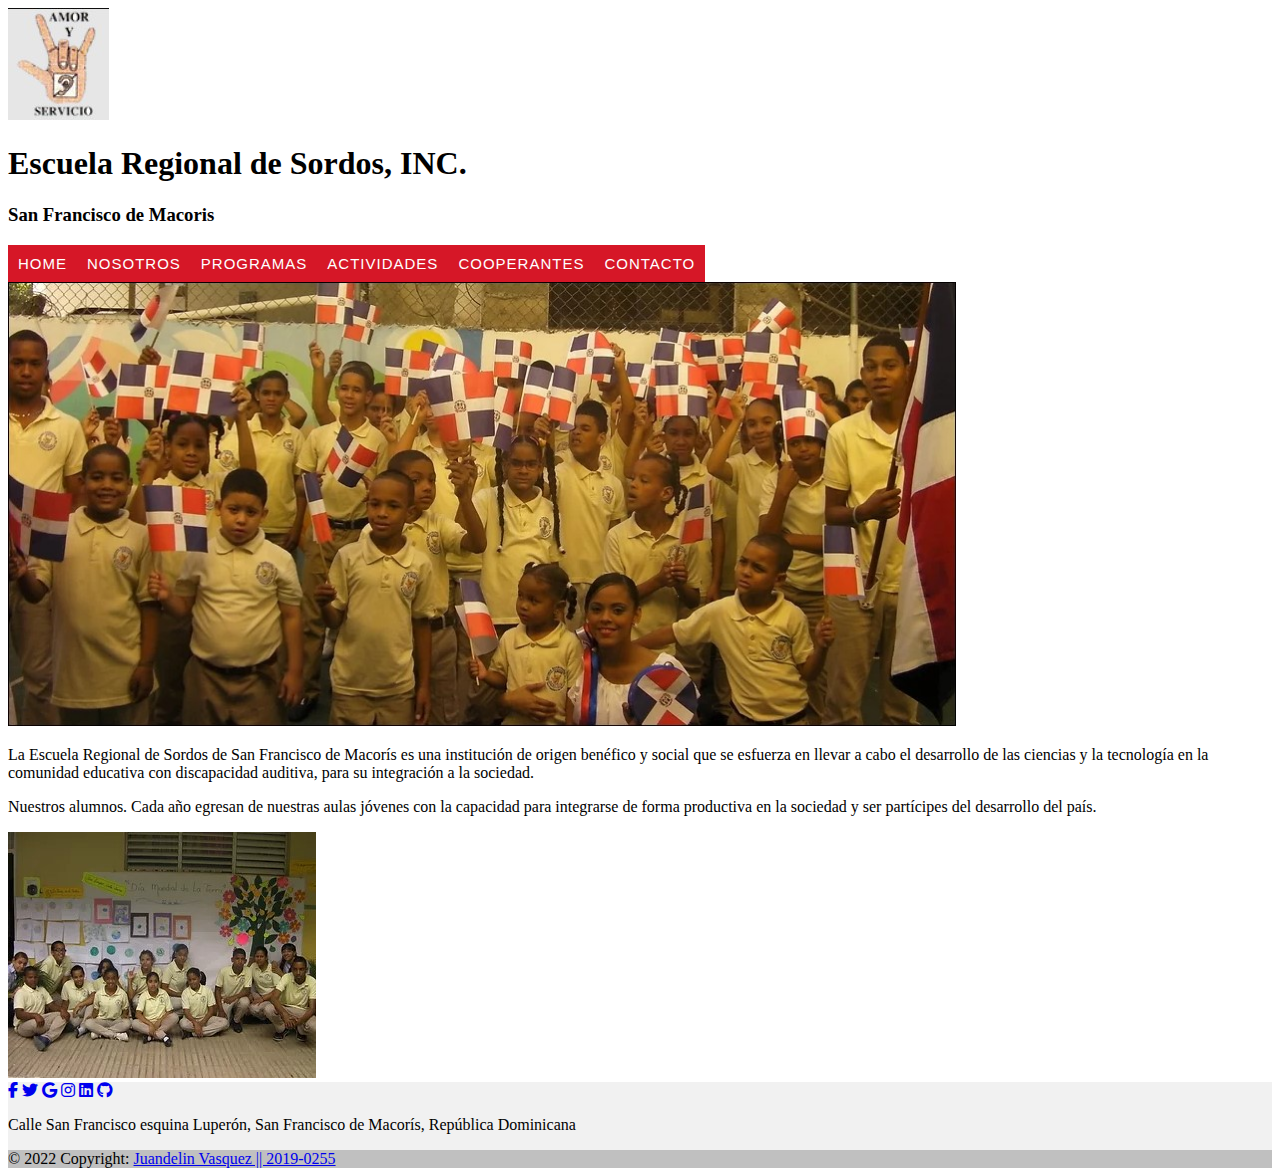
<file: index.html>
<!DOCTYPE html>
<html lang="en">
<head>
    <meta charset="UTF-8">
    <meta http-equiv="X-UA-Compatible" content="IE=edge">
    <meta name="viewport" content="width=device-width, initial-scale=1.0">
    <title>Final Digital 4</title>
    <link href="https://cdn.jsdelivr.net/npm/bootstrap@5.1.3/dist/css/bootstrap.min.css" rel="stylesheet" integrity="sha384-1BmE4kWBq78iYhFldvKuhfTAU6auU8tT94WrHftjDbrCEXSU1oBoqyl2QvZ6jIW3" crossorigin="anonymous">
    <link rel="stylesheet" href="https://cdnjs.cloudflare.com/ajax/libs/font-awesome/6.1.1/css/all.min.css">
    <link rel="stylesheet" href="style/css.css">
</head>
<body>
    
        <div class="d-flex flex-row justify-content-center">
            <img src="img/logo.jpg" alt="logo">
            <div>
                <h1>Escuela Regional de Sordos, INC.</h1>
                <h3>San Francisco de Macoris</h3>
            </div>
        </div>
        <div class="d-flex flex-row justify-content-center">
            <nav id="menu">
                <ul>
                    <li><a href="index.html">Home</a></li>
                    <li><a href="nosotros.html">Nosotros</a>
                        <ul>
                            <li><a href="nosotros/patronato.html">El patronato</a></li>
                            <li><a href="nosotros/personal.html">Nuestro Personal</a></li>
                            <li><a href="nosotros/historia.html">Nuestra Historia</a></li>
                        </ul>
                    </li>
                    <li><a href="programas.html">Programas</a></li>
                    <li><a href="actividades.html">Actividades</a>
                        <ul>
                            <li><a href="actividades/SSocial.html">Servicio Social</a></li>
                            <li><a href="actividades/cultural.html">Cultural</a></li>
                            <li><a href="actividades/manualidades.html">Manualidades</a></li>
                            <li><a href="actividades/actualidad.html">Actualidad</a></li>
                        </ul>
                    </li>
                    <li><a href="cooperantes.html">Cooperantes</a>
                        <ul>
                            <li><a href="cooperantes/niñodelmundo.html">Niños del Mundo</a></li>
                            <li><a href="cooperantes/fundacionBuba.html">Fundacion Buba</a></li>
                        </ul>
                    </li>
                    <li><a href="contacto.html">Contacto</a></li>
                </ul>
            </nav>
        </div>

        <div class="d-flex justify-content-center mt-2">
            <img style="width: 948px; height: 444px;" src="./img/Home/Estudiantes1.jpg" alt="Estudiante con banderas">
        </div>
        <div class="container col-md-6 d-flex justify-content-xl-center mb-2 mt-2 text-justify">
            <div>
                <p>
                    La Escuela Regional de Sordos de San Francisco  de Macorís es una institución de origen benéfico  y social  que se esfuerza en llevar a cabo el  desarrollo de las ciencias y la tecnología en la  comunidad educativa con discapacidad auditiva, para su integración a la sociedad.
                </p>

                <p>
                    Nuestros alumnos. Cada año egresan de nuestras aulas jóvenes con la capacidad para integrarse de forma productiva en la sociedad y ser partícipes del desarrollo del país.
                </p>
            </div>
            <img src="./img/Home/Estudiantes 2.jpg" alt="">
        </div>
        
</body>
<footer class="text-center text-white" style="background-color: #f1f1f1;">
    <div class="container pt-4">
      <section class="mb-4">
        <a
        class="btn btn-link btn-floating btn-lg text-dark m-1"
        href="#!"
        role="button"
        data-mdb-ripple-color="dark"
        ><i class="fab fa-facebook-f"></i
      ></a>

      <!-- Twitter -->
      <a
        class="btn btn-link btn-floating btn-lg text-dark m-1"
        href="#!"
        role="button"
        data-mdb-ripple-color="dark"
        ><i class="fab fa-twitter"></i
      ></a>

      <!-- Google -->
      <a
        class="btn btn-link btn-floating btn-lg text-dark m-1"
        href="#!"
        role="button"
        data-mdb-ripple-color="dark"
        ><i class="fab fa-google"></i
      ></a>

      <!-- Instagram -->
      <a
        class="btn btn-link btn-floating btn-lg text-dark m-1"
        href="#!"
        role="button"
        data-mdb-ripple-color="dark"
        ><i class="fab fa-instagram"></i
      ></a>

      <!-- Linkedin -->
      <a
        class="btn btn-link btn-floating btn-lg text-dark m-1"
        href="#!"
        role="button"
        data-mdb-ripple-color="dark"
        ><i class="fab fa-linkedin"></i
      ></a>
      <!-- Github -->
      <a
        class="btn btn-link btn-floating btn-lg text-dark m-1"
        href="#!"
        role="button"
        data-mdb-ripple-color="dark"
        ><i class="fab fa-github"></i
      ></a>
        <p>
            Calle San Francisco esquina Luperón, San Francisco de Macorís, República Dominicana
        </p>
      </section>
    </div>
    <div class="text-center text-dark p-3" style="background-color: rgba(0, 0, 0, 0.2);">
      © 2022 Copyright:
      <a class="text-dark" href="https://virtual.itsc.edu.do/user/profile.php?id=5825" target="_blank">Juandelin Vasquez || 2019-0255</a>
    </div>
  </footer>
</html>
</file>
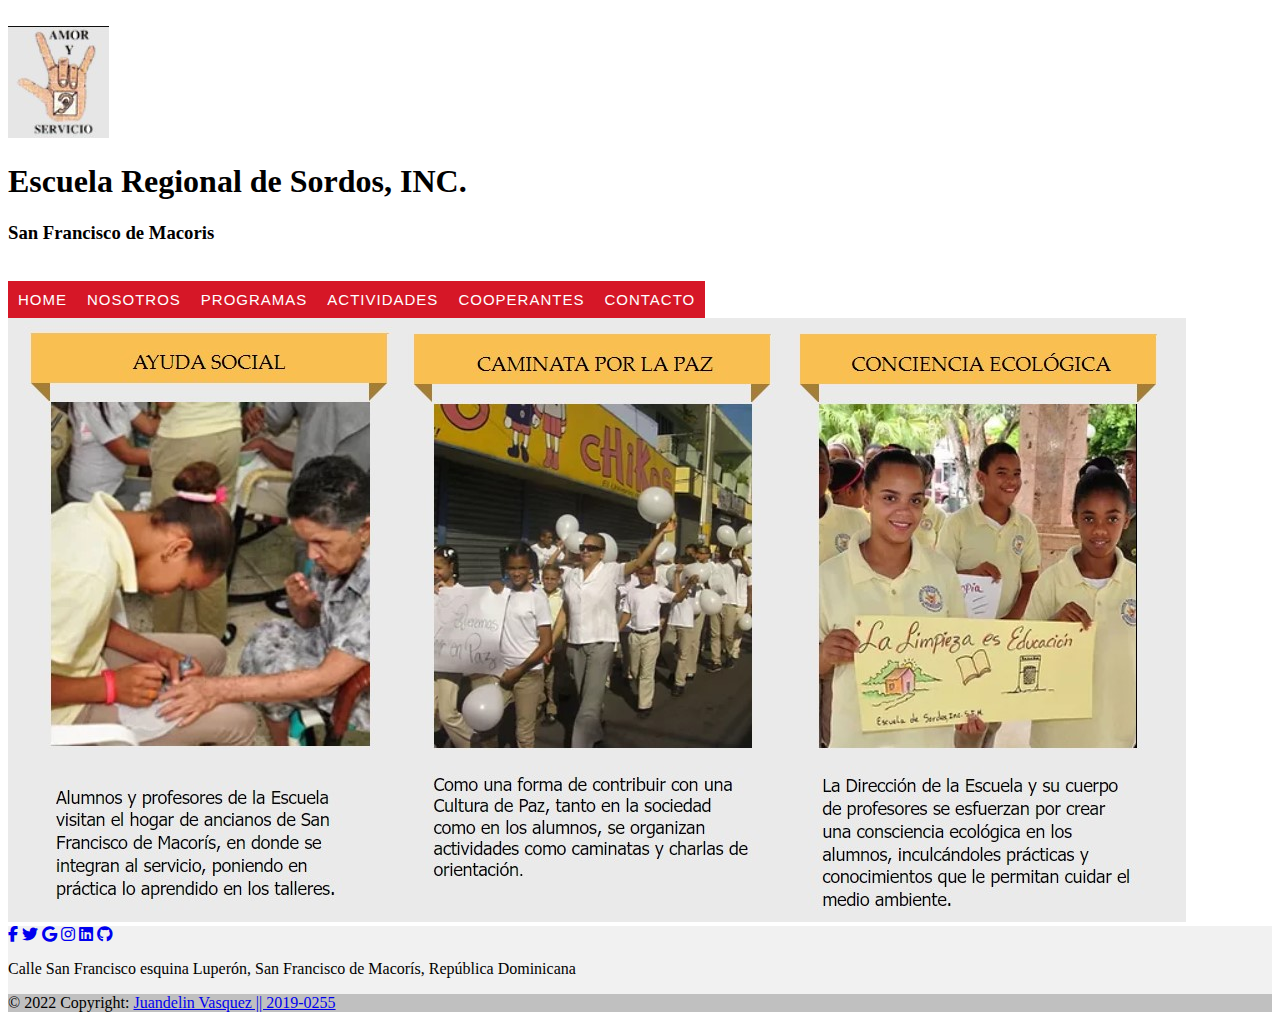
<file: actividades.html>
<!DOCTYPE html>
<html lang="en">
<head>
    <meta charset="UTF-8">
    <meta http-equiv="X-UA-Compatible" content="IE=edge">
    <meta name="viewport" content="width=device-width, initial-scale=1.0">
    <title>Final Digital 4</title>
    <link href="https://cdn.jsdelivr.net/npm/bootstrap@5.1.3/dist/css/bootstrap.min.css" rel="stylesheet" integrity="sha384-1BmE4kWBq78iYhFldvKuhfTAU6auU8tT94WrHftjDbrCEXSU1oBoqyl2QvZ6jIW3" crossorigin="anonymous">
    <link rel="stylesheet" href="https://cdnjs.cloudflare.com/ajax/libs/font-awesome/6.1.1/css/all.min.css">
    <link rel="stylesheet" href="style/css.css">
</head>
<body>
    <br>
        <div class="d-flex flex-row justify-content-center">
            <img src="img/logo.jpg" alt="logo">
            <div>
                <h1>Escuela Regional de Sordos, INC.</h1>
                <h3>San Francisco de Macoris</h3>
            </div>
        </div><br>
        <div class="d-flex flex-row justify-content-center">
            <nav id="menu">
                <ul>
                    <li><a href="index.html">Home</a></li>
                    <li><a href="nosotros.html">Nosotros</a>
                        <ul>
                            <li><a href="nosotros/patronato.html">El patronato</a></li>
                            <li><a href="nosotros/personal.html">Nuestro Personal</a></li>
                            <li><a href="nosotros/historia.html">Nuestra Historia</a></li>
                        </ul>
                    </li>
                    <li><a href="programas.html">Programas</a></li>
                    <li><a href="actividades.html">Actividades</a>
                        <ul>
                            <li><a href="actividades/SSocial.html">Servicio Social</a></li>
                            <li><a href="actividades/cultural.html">Cultural</a></li>
                            <li><a href="actividades/manualidades.html">Manualidades</a></li>
                            <li><a href="actividades/actualidad.html">Actualidad</a></li>
                        </ul>
                    </li>
                    <li><a href="cooperantes.html">Cooperantes</a>
                        <ul>
                            <li><a href="cooperantes/niñodelmundo.html">Niños del Mundo</a></li>
                            <li><a href="cooperantes/fundacionBuba.html">Fundacion Buba</a></li>
                        </ul>
                    </li>
                    <li><a href="contacto.html">Contacto</a></li>
                </ul>
            </nav>
        </div>

        <div class="d-flex flex-row justify-content-center mt-4 mb-4">
            <img src="./img/actividades/imagesPRINCIPAL.jpg" alt="">
        </div>
        
</body>
<footer class="text-center text-white" style="background-color: #f1f1f1;">
    <div class="container pt-4">
      <section class="mb-4">
        <a
        class="btn btn-link btn-floating btn-lg text-dark m-1"
        href="#!"
        role="button"
        data-mdb-ripple-color="dark"
        ><i class="fab fa-facebook-f"></i
      ></a>

      <!-- Twitter -->
      <a
        class="btn btn-link btn-floating btn-lg text-dark m-1"
        href="#!"
        role="button"
        data-mdb-ripple-color="dark"
        ><i class="fab fa-twitter"></i
      ></a>

      <!-- Google -->
      <a
        class="btn btn-link btn-floating btn-lg text-dark m-1"
        href="#!"
        role="button"
        data-mdb-ripple-color="dark"
        ><i class="fab fa-google"></i
      ></a>

      <!-- Instagram -->
      <a
        class="btn btn-link btn-floating btn-lg text-dark m-1"
        href="#!"
        role="button"
        data-mdb-ripple-color="dark"
        ><i class="fab fa-instagram"></i
      ></a>

      <!-- Linkedin -->
      <a
        class="btn btn-link btn-floating btn-lg text-dark m-1"
        href="#!"
        role="button"
        data-mdb-ripple-color="dark"
        ><i class="fab fa-linkedin"></i
      ></a>
      <!-- Github -->
      <a
        class="btn btn-link btn-floating btn-lg text-dark m-1"
        href="#!"
        role="button"
        data-mdb-ripple-color="dark"
        ><i class="fab fa-github"></i
      ></a>
        <p>
            Calle San Francisco esquina Luperón, San Francisco de Macorís, República Dominicana
        </p>
      </section>
    </div>
    <div class="text-center text-dark p-3" style="background-color: rgba(0, 0, 0, 0.2);">
      © 2022 Copyright:
      <a class="text-dark" href="https://virtual.itsc.edu.do/user/profile.php?id=5825" target="_blank">Juandelin Vasquez || 2019-0255</a>
    </div>
  </footer>
</html>
</file>
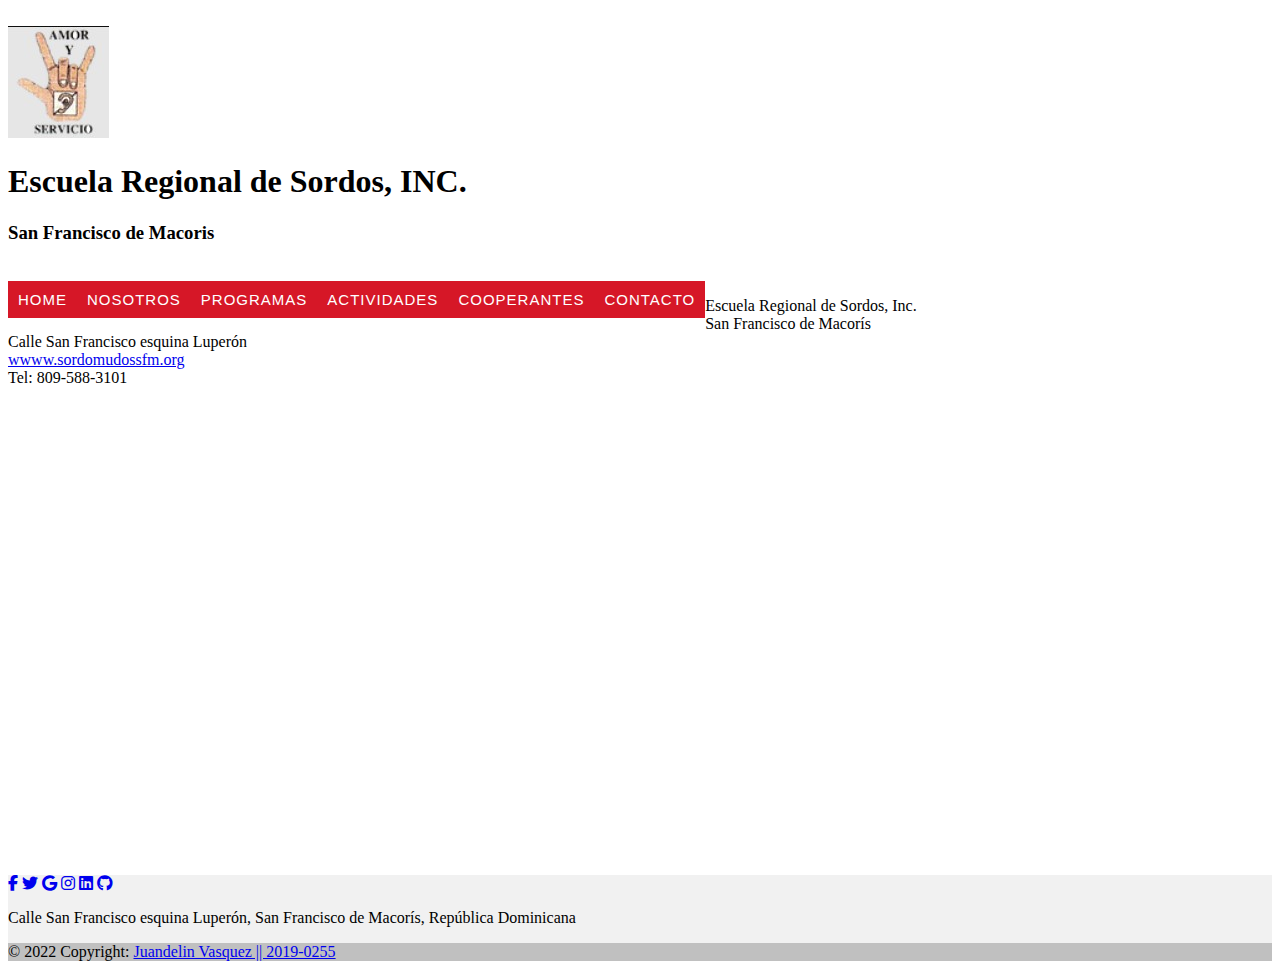
<file: contacto.html>
<!DOCTYPE html>
<html lang="en">

<head>
    <meta charset="UTF-8">
    <meta http-equiv="X-UA-Compatible" content="IE=edge">
    <meta name="viewport" content="width=device-width, initial-scale=1.0">
    <title>Final Digital 4</title>
    <link href="https://cdn.jsdelivr.net/npm/bootstrap@5.1.3/dist/css/bootstrap.min.css" rel="stylesheet"
        integrity="sha384-1BmE4kWBq78iYhFldvKuhfTAU6auU8tT94WrHftjDbrCEXSU1oBoqyl2QvZ6jIW3" crossorigin="anonymous">
    <link rel="stylesheet" href="https://cdnjs.cloudflare.com/ajax/libs/font-awesome/6.1.1/css/all.min.css">
    <link rel="stylesheet" href="style/css.css">
</head>

<body>
    <br>
    <div class="d-flex flex-row justify-content-center">
        <img src="img/logo.jpg" alt="logo">
        <div>
            <h1>Escuela Regional de Sordos, INC.</h1>
            <h3>San Francisco de Macoris</h3>
        </div>
    </div><br>
    <div class="d-flex flex-row justify-content-center">
        <nav id="menu">
            <ul>
                <li><a href="index.html">Home</a></li>
                <li><a href="nosotros.html">Nosotros</a>
                    <ul>
                        <li><a href="nosotros/patronato.html">El patronato</a></li>
                        <li><a href="nosotros/personal.html">Nuestro Personal</a></li>
                        <li><a href="nosotros/historia.html">Nuestra Historia</a></li>
                    </ul>
                </li>
                <li><a href="programas.html">Programas</a></li>
                <li><a href="actividades.html">Actividades</a>
                    <ul>
                        <li><a href="actividades/SSocial.html">Servicio Social</a></li>
                        <li><a href="actividades/cultural.html">Cultural</a></li>
                        <li><a href="actividades/manualidades.html">Manualidades</a></li>
                        <li><a href="actividades/actualidad.html">Actualidad</a></li>
                    </ul>
                </li>
                <li><a href="cooperantes.html">Cooperantes</a>
                    <ul>
                        <li><a href="cooperantes/niñodelmundo.html">Niños del Mundo</a></li>
                        <li><a href="cooperantes/fundacionBuba.html">Fundacion Buba</a></li>
                    </ul>
                </li>
                <li><a href="contacto.html">Contacto</a></li>
            </ul>
        </nav>
    </div>

    <div class="container col-md-6 d-flex flex-column justify-content-center mb-2 mt-2 text-justify">
        <p>Escuela Regional de Sordos, Inc. <br>

            San Francisco de Macorís <br>
            Calle San Francisco esquina Luperón <br>
            <a href="wwww.sordomudossfm.org">wwww.sordomudossfm.org</a> <br>

            Tel: 809-588-3101
        </p> <br>
        <iframe
            src="https://www.google.com/maps/embed?pb=!1m18!1m12!1m3!1d1882.7899468060348!2d-70.2610056226548!3d19.300633881539905!2m3!1f0!2f0!3f0!3m2!1i1024!2i768!4f13.1!3m3!1m2!1s0x8eae2d8592797fa5%3A0x3e362d92bf76889!2sEscuela%20de%20sordo%20mudos%20San%20Francisco%20de%20Macor%C3%ADs!5e0!3m2!1ses-419!2sdo!4v1649305985479!5m2!1ses-419!2sdo"
            width="600" height="450" style="border:0;" allowfullscreen="" loading="lazy"
            referrerpolicy="no-referrer-when-downgrade"></iframe>
    </div>

</body>
<footer class="text-center text-white" style="background-color: #f1f1f1;">
    <div class="container pt-4">
        <section class="mb-4">
            <a
        class="btn btn-link btn-floating btn-lg text-dark m-1"
        href="#!"
        role="button"
        data-mdb-ripple-color="dark"
        ><i class="fab fa-facebook-f"></i
      ></a>

      <!-- Twitter -->
      <a
        class="btn btn-link btn-floating btn-lg text-dark m-1"
        href="#!"
        role="button"
        data-mdb-ripple-color="dark"
        ><i class="fab fa-twitter"></i
      ></a>

      <!-- Google -->
      <a
        class="btn btn-link btn-floating btn-lg text-dark m-1"
        href="#!"
        role="button"
        data-mdb-ripple-color="dark"
        ><i class="fab fa-google"></i
      ></a>

      <!-- Instagram -->
      <a
        class="btn btn-link btn-floating btn-lg text-dark m-1"
        href="#!"
        role="button"
        data-mdb-ripple-color="dark"
        ><i class="fab fa-instagram"></i
      ></a>

      <!-- Linkedin -->
      <a
        class="btn btn-link btn-floating btn-lg text-dark m-1"
        href="#!"
        role="button"
        data-mdb-ripple-color="dark"
        ><i class="fab fa-linkedin"></i
      ></a>
      <!-- Github -->
      <a
        class="btn btn-link btn-floating btn-lg text-dark m-1"
        href="#!"
        role="button"
        data-mdb-ripple-color="dark"
        ><i class="fab fa-github"></i
      ></a>
            <p>
                Calle San Francisco esquina Luperón, San Francisco de Macorís, República Dominicana
            </p>
        </section>
    </div>
    <div class="text-center text-dark p-3" style="background-color: rgba(0, 0, 0, 0.2);">
        © 2022 Copyright:
        <a class="text-dark" href="https://virtual.itsc.edu.do/user/profile.php?id=5825" target="_blank">Juandelin
            Vasquez || 2019-0255</a>
    </div>
</footer>

</html>
</file>
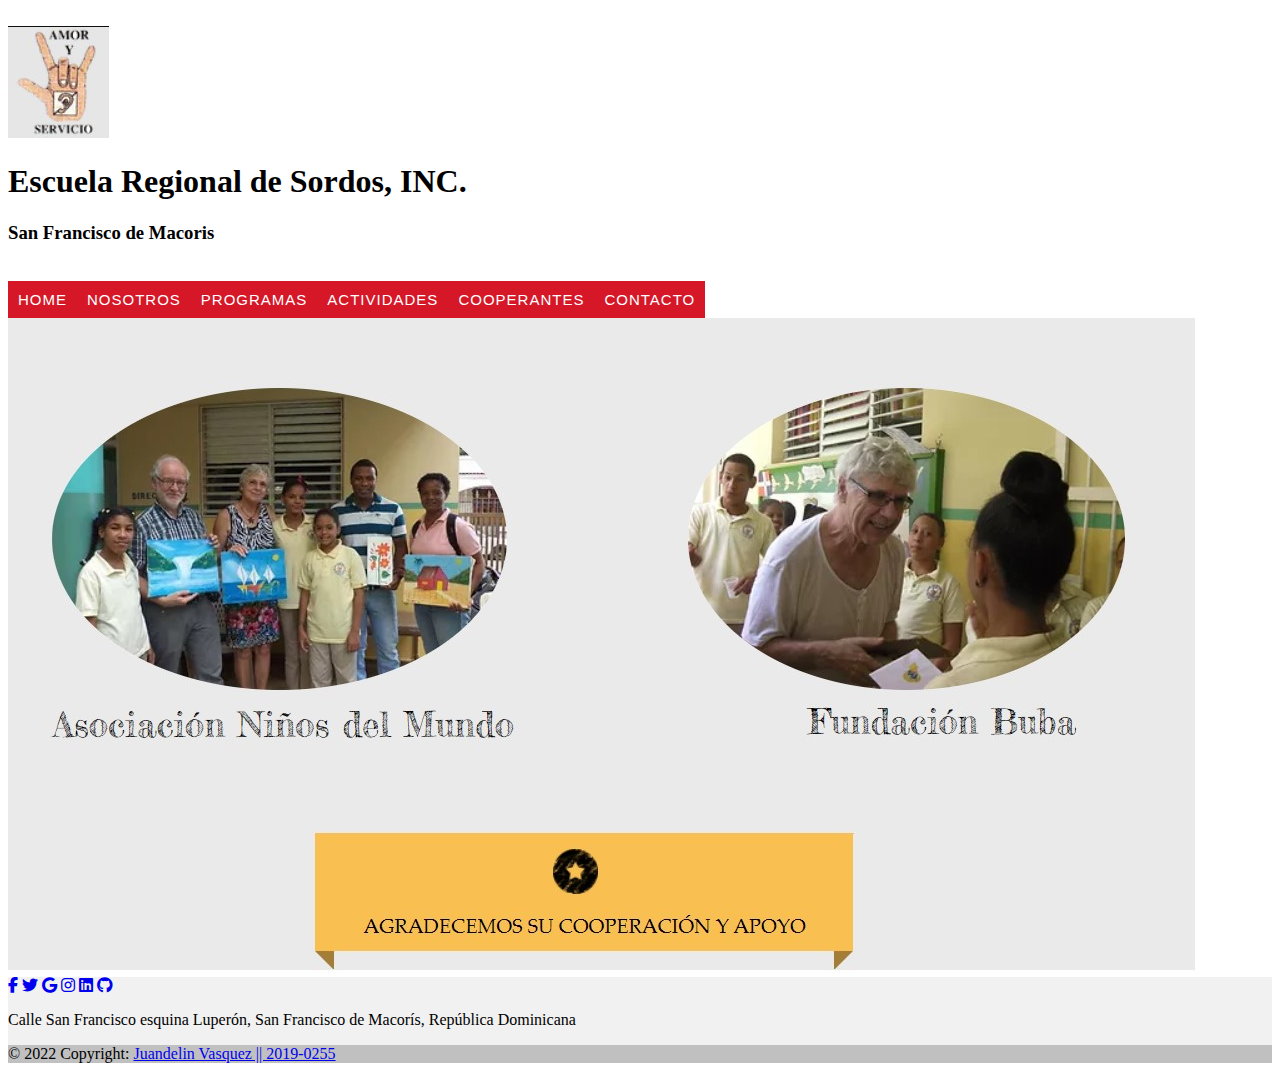
<file: cooperantes.html>
<!DOCTYPE html>
<html lang="en">
<head>
    <meta charset="UTF-8">
    <meta http-equiv="X-UA-Compatible" content="IE=edge">
    <meta name="viewport" content="width=device-width, initial-scale=1.0">
    <title>Final Digital 4</title>
    <link href="https://cdn.jsdelivr.net/npm/bootstrap@5.1.3/dist/css/bootstrap.min.css" rel="stylesheet" integrity="sha384-1BmE4kWBq78iYhFldvKuhfTAU6auU8tT94WrHftjDbrCEXSU1oBoqyl2QvZ6jIW3" crossorigin="anonymous">
    <link rel="stylesheet" href="https://cdnjs.cloudflare.com/ajax/libs/font-awesome/6.1.1/css/all.min.css">
    <link rel="stylesheet" href="style/css.css">
</head>
<body>
    <br>
        <div class="d-flex flex-row justify-content-center">
            <img src="img/logo.jpg" alt="logo">
            <div>
                <h1>Escuela Regional de Sordos, INC.</h1>
                <h3>San Francisco de Macoris</h3>
            </div>
        </div><br>
        <div class="d-flex flex-row justify-content-center">
            <nav id="menu">
                <ul>
                    <li><a href="index.html">Home</a></li>
                    <li><a href="nosotros.html">Nosotros</a>
                        <ul>
                            <li><a href="nosotros/patronato.html">El patronato</a></li>
                            <li><a href="nosotros/personal.html">Nuestro Personal</a></li>
                            <li><a href="nosotros/historia.html">Nuestra Historia</a></li>
                        </ul>
                    </li>
                    <li><a href="programas.html">Programas</a></li>
                    <li><a href="actividades.html">Actividades</a>
                        <ul>
                            <li><a href="actividades/SSocial.html">Servicio Social</a></li>
                            <li><a href="actividades/cultural.html">Cultural</a></li>
                            <li><a href="actividades/manualidades.html">Manualidades</a></li>
                            <li><a href="actividades/actualidad.html">Actualidad</a></li>
                        </ul>
                    </li>
                    <li><a href="cooperantes.html">Cooperantes</a>
                        <ul>
                            <li><a href="cooperantes/niñodelmundo.html">Niños del Mundo</a></li>
                            <li><a href="cooperantes/fundacionBuba.html">Fundacion Buba</a></li>
                        </ul>
                    </li>
                    <li><a href="contacto.html">Contacto</a></li>
                </ul>
            </nav>
        </div>

        <div class="d-flex flex-row justify-content-center mt-4 mb-4">
            <img src="./img/cooperantes/principalImage.jpg" alt="">
        </div>
        
</body>
<footer class="text-center text-white" style="background-color: #f1f1f1;">
    <div class="container pt-4">
      <section class="mb-4">
        <a
        class="btn btn-link btn-floating btn-lg text-dark m-1"
        href="#!"
        role="button"
        data-mdb-ripple-color="dark"
        ><i class="fab fa-facebook-f"></i
      ></a>

      <!-- Twitter -->
      <a
        class="btn btn-link btn-floating btn-lg text-dark m-1"
        href="#!"
        role="button"
        data-mdb-ripple-color="dark"
        ><i class="fab fa-twitter"></i
      ></a>

      <!-- Google -->
      <a
        class="btn btn-link btn-floating btn-lg text-dark m-1"
        href="#!"
        role="button"
        data-mdb-ripple-color="dark"
        ><i class="fab fa-google"></i
      ></a>

      <!-- Instagram -->
      <a
        class="btn btn-link btn-floating btn-lg text-dark m-1"
        href="#!"
        role="button"
        data-mdb-ripple-color="dark"
        ><i class="fab fa-instagram"></i
      ></a>

      <!-- Linkedin -->
      <a
        class="btn btn-link btn-floating btn-lg text-dark m-1"
        href="#!"
        role="button"
        data-mdb-ripple-color="dark"
        ><i class="fab fa-linkedin"></i
      ></a>
      <!-- Github -->
      <a
        class="btn btn-link btn-floating btn-lg text-dark m-1"
        href="#!"
        role="button"
        data-mdb-ripple-color="dark"
        ><i class="fab fa-github"></i
      ></a>
        <p>
            Calle San Francisco esquina Luperón, San Francisco de Macorís, República Dominicana
        </p>
      </section>
    </div>
    <div class="text-center text-dark p-3" style="background-color: rgba(0, 0, 0, 0.2);">
      © 2022 Copyright:
      <a class="text-dark" href="https://virtual.itsc.edu.do/user/profile.php?id=5825" target="_blank">Juandelin Vasquez || 2019-0255</a>
    </div>
  </footer>
</html>
</file>
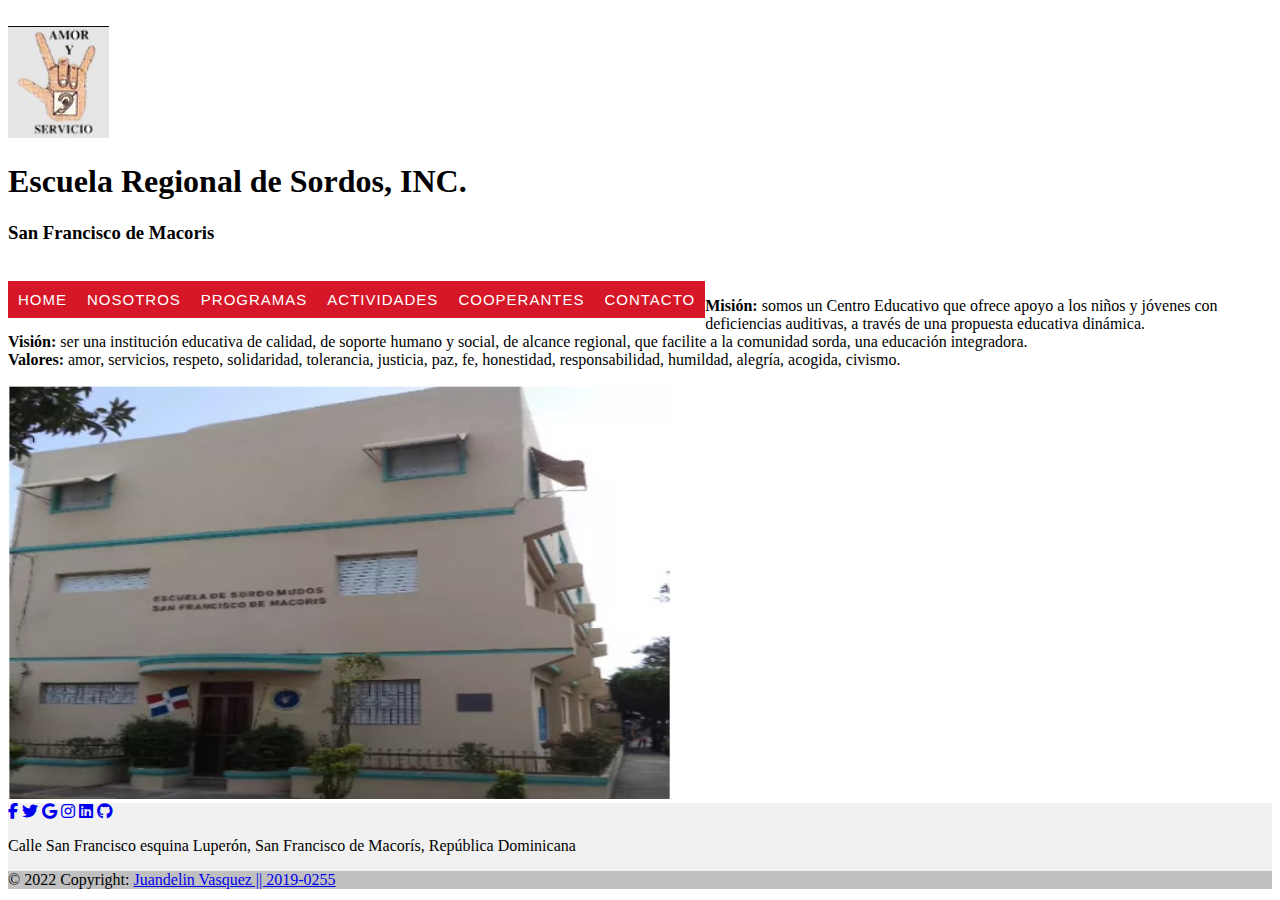
<file: nosotros.html>
<!DOCTYPE html>
<html lang="en">

<head>
    <meta charset="UTF-8">
    <meta http-equiv="X-UA-Compatible" content="IE=edge">
    <meta name="viewport" content="width=device-width, initial-scale=1.0">
    <title>Final Digital 4</title>
    <link href="https://cdn.jsdelivr.net/npm/bootstrap@5.1.3/dist/css/bootstrap.min.css" rel="stylesheet"
        integrity="sha384-1BmE4kWBq78iYhFldvKuhfTAU6auU8tT94WrHftjDbrCEXSU1oBoqyl2QvZ6jIW3" crossorigin="anonymous">
    <link rel="stylesheet" href="https://cdnjs.cloudflare.com/ajax/libs/font-awesome/6.1.1/css/all.min.css">
    <link rel="stylesheet" href="style/css.css">
</head>

<body>
    <br>
    <div class="d-flex flex-row justify-content-center">
        <img src="img/logo.jpg" alt="logo">
        <div>
            <h1>Escuela Regional de Sordos, INC.</h1>
            <h3>San Francisco de Macoris</h3>
        </div>
    </div><br>
    <div class="d-flex flex-row justify-content-center">
        <nav id="menu">
            <ul>
                <li><a href="index.html">Home</a></li>
                <li><a href="nosotros.html">Nosotros</a>
                    <ul>
                        <li><a href="nosotros/patronato.html">El patronato</a></li>
                        <li><a href="nosotros/personal.html">Nuestro Personal</a></li>
                        <li><a href="nosotros/historia.html">Nuestra Historia</a></li>
                    </ul>
                </li>
                <li><a href="programas.html">Programas</a></li>
                <li><a href="actividades.html">Actividades</a>
                    <ul>
                        <li><a href="actividades/SSocial.html">Servicio Social</a></li>
                        <li><a href="actividades/cultural.html">Cultural</a></li>
                        <li><a href="actividades/manualidades.html">Manualidades</a></li>
                        <li><a href="actividades/actualidad.html">Actualidad</a></li>
                    </ul>
                </li>
                <li><a href="cooperantes.html">Cooperantes</a>
                    <ul>
                        <li><a href="cooperantes/niñodelmundo.html">Niños del Mundo</a></li>
                        <li><a href="cooperantes/fundacionBuba.html">Fundacion Buba</a></li>
                    </ul>
                </li>
                <li><a href="contacto.html">Contacto</a></li>
            </ul>
        </nav>
    </div>

    <div class="container col-md-6 d-flex justify-content-center mb-2 mt-2 text-justify">

        <p>
            <strong>Misión:</strong> somos un Centro Educativo que ofrece apoyo a los niños y jóvenes con deficiencias
            auditivas, a través de una propuesta educativa dinámica. <br>



            <strong>Visión:</strong> ser una institución educativa de calidad, de soporte humano y social, de alcance
            regional, que facilite a la comunidad sorda, una educación integradora. <br>



            <strong>Valores:</strong> ​amor, servicios, respeto, solidaridad, tolerancia, justicia, paz, fe, honestidad,
            responsabilidad, humildad, alegría, acogida, civismo.
        </p>
        <img style="width: 663px; height: 414px;" src="./img/nosotros/MS Valores.jpg" alt="">
    </div>

</body>
<footer class="text-center text-white" style="background-color: #f1f1f1;">
    <div class="container pt-4">
        <section class="mb-4">
            <a
        class="btn btn-link btn-floating btn-lg text-dark m-1"
        href="#!"
        role="button"
        data-mdb-ripple-color="dark"
        ><i class="fab fa-facebook-f"></i
      ></a>

      <!-- Twitter -->
      <a
        class="btn btn-link btn-floating btn-lg text-dark m-1"
        href="#!"
        role="button"
        data-mdb-ripple-color="dark"
        ><i class="fab fa-twitter"></i
      ></a>

      <!-- Google -->
      <a
        class="btn btn-link btn-floating btn-lg text-dark m-1"
        href="#!"
        role="button"
        data-mdb-ripple-color="dark"
        ><i class="fab fa-google"></i
      ></a>

      <!-- Instagram -->
      <a
        class="btn btn-link btn-floating btn-lg text-dark m-1"
        href="#!"
        role="button"
        data-mdb-ripple-color="dark"
        ><i class="fab fa-instagram"></i
      ></a>

      <!-- Linkedin -->
      <a
        class="btn btn-link btn-floating btn-lg text-dark m-1"
        href="#!"
        role="button"
        data-mdb-ripple-color="dark"
        ><i class="fab fa-linkedin"></i
      ></a>
      <!-- Github -->
      <a
        class="btn btn-link btn-floating btn-lg text-dark m-1"
        href="#!"
        role="button"
        data-mdb-ripple-color="dark"
        ><i class="fab fa-github"></i
      ></a>
            <p>
                Calle San Francisco esquina Luperón, San Francisco de Macorís, República Dominicana
            </p>
        </section>
    </div>
    <div class="text-center text-dark p-3" style="background-color: rgba(0, 0, 0, 0.2);">
        © 2022 Copyright:
        <a class="text-dark" href="https://virtual.itsc.edu.do/user/profile.php?id=5825" target="_blank">Juandelin
            Vasquez || 2019-0255</a>
    </div>
</footer>

</html>
</file>
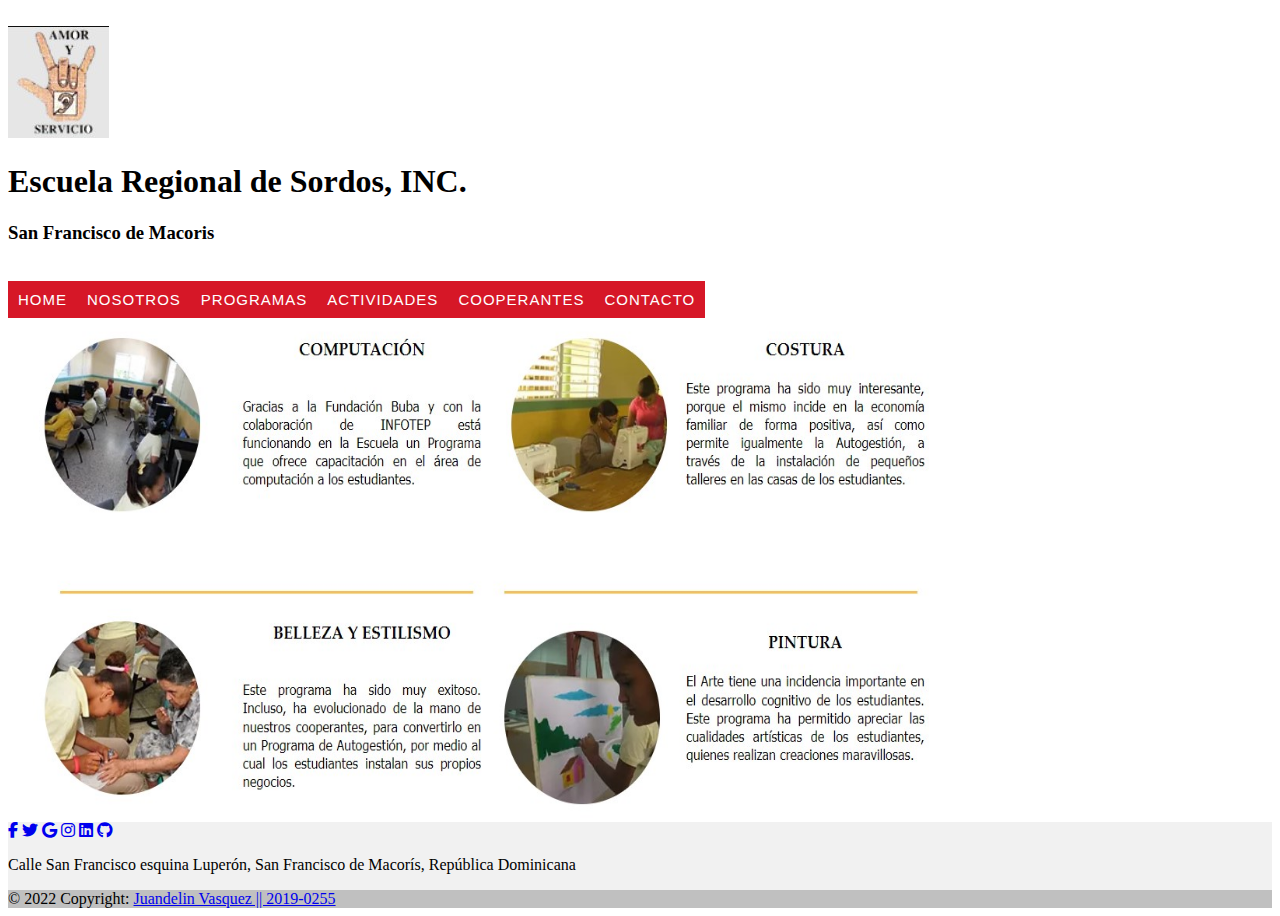
<file: programas.html>
<!DOCTYPE html>
<html lang="en">
<head>
    <meta charset="UTF-8">
    <meta http-equiv="X-UA-Compatible" content="IE=edge">
    <meta name="viewport" content="width=device-width, initial-scale=1.0">
    <title>Final Digital 4</title>
    <link href="https://cdn.jsdelivr.net/npm/bootstrap@5.1.3/dist/css/bootstrap.min.css" rel="stylesheet" integrity="sha384-1BmE4kWBq78iYhFldvKuhfTAU6auU8tT94WrHftjDbrCEXSU1oBoqyl2QvZ6jIW3" crossorigin="anonymous">
    <link rel="stylesheet" href="https://cdnjs.cloudflare.com/ajax/libs/font-awesome/6.1.1/css/all.min.css">
    <link rel="stylesheet" href="style/css.css">
</head>
<body>
    <br>
        <div class="d-flex flex-row justify-content-center">
            <img src="img/logo.jpg" alt="logo">
            <div>
                <h1>Escuela Regional de Sordos, INC.</h1>
                <h3>San Francisco de Macoris</h3>
            </div>
        </div><br>
        <div class="d-flex flex-row justify-content-center">
            <nav id="menu">
                <ul>
                    <li><a href="index.html">Home</a></li>
                    <li><a href="nosotros.html">Nosotros</a>
                        <ul>
                            <li><a href="nosotros/patronato.html">El patronato</a></li>
                            <li><a href="nosotros/personal.html">Nuestro Personal</a></li>
                            <li><a href="nosotros/historia.html">Nuestra Historia</a></li>
                        </ul>
                    </li>
                    <li><a href="programas.html">Programas</a></li>
                    <li><a href="actividades.html">Actividades</a>
                        <ul>
                            <li><a href="actividades/SSocial.html">Servicio Social</a></li>
                            <li><a href="actividades/cultural.html">Cultural</a></li>
                            <li><a href="actividades/manualidades.html">Manualidades</a></li>
                            <li><a href="actividades/actualidad.html">Actualidad</a></li>
                        </ul>
                    </li>
                    <li><a href="cooperantes.html">Cooperantes</a>
                        <ul>
                            <li><a href="cooperantes/niñodelmundo.html">Niños del Mundo</a></li>
                            <li><a href="cooperantes/fundacionBuba.html">Fundacion Buba</a></li>
                        </ul>
                    </li>
                    <li><a href="contacto.html">Contacto</a></li>
                </ul>
            </nav>
        </div>

        <div class="container col-md-6 d-flex justify-content-center mb-2 mt-2 text-justify">
            <img style="width: 960px; height: 500px;" src="./img/Programas/programa.jpg" alt="">
        </div>
        
</body>
<footer class="text-center text-white" style="background-color: #f1f1f1;">
    <div class="container pt-4">
      <section class="mb-4">
        <a
        class="btn btn-link btn-floating btn-lg text-dark m-1"
        href="#!"
        role="button"
        data-mdb-ripple-color="dark"
        ><i class="fab fa-facebook-f"></i
      ></a>

      <!-- Twitter -->
      <a
        class="btn btn-link btn-floating btn-lg text-dark m-1"
        href="#!"
        role="button"
        data-mdb-ripple-color="dark"
        ><i class="fab fa-twitter"></i
      ></a>

      <!-- Google -->
      <a
        class="btn btn-link btn-floating btn-lg text-dark m-1"
        href="#!"
        role="button"
        data-mdb-ripple-color="dark"
        ><i class="fab fa-google"></i
      ></a>

      <!-- Instagram -->
      <a
        class="btn btn-link btn-floating btn-lg text-dark m-1"
        href="#!"
        role="button"
        data-mdb-ripple-color="dark"
        ><i class="fab fa-instagram"></i
      ></a>

      <!-- Linkedin -->
      <a
        class="btn btn-link btn-floating btn-lg text-dark m-1"
        href="#!"
        role="button"
        data-mdb-ripple-color="dark"
        ><i class="fab fa-linkedin"></i
      ></a>
      <!-- Github -->
      <a
        class="btn btn-link btn-floating btn-lg text-dark m-1"
        href="#!"
        role="button"
        data-mdb-ripple-color="dark"
        ><i class="fab fa-github"></i
      ></a>
        <p>
            Calle San Francisco esquina Luperón, San Francisco de Macorís, República Dominicana
        </p>
      </section>
    </div>
    <div class="text-center text-dark p-3" style="background-color: rgba(0, 0, 0, 0.2);">
      © 2022 Copyright:
      <a class="text-dark" href="https://virtual.itsc.edu.do/user/profile.php?id=5825" target="_blank">Juandelin Vasquez || 2019-0255</a>
    </div>
  </footer>
</html>
</file>
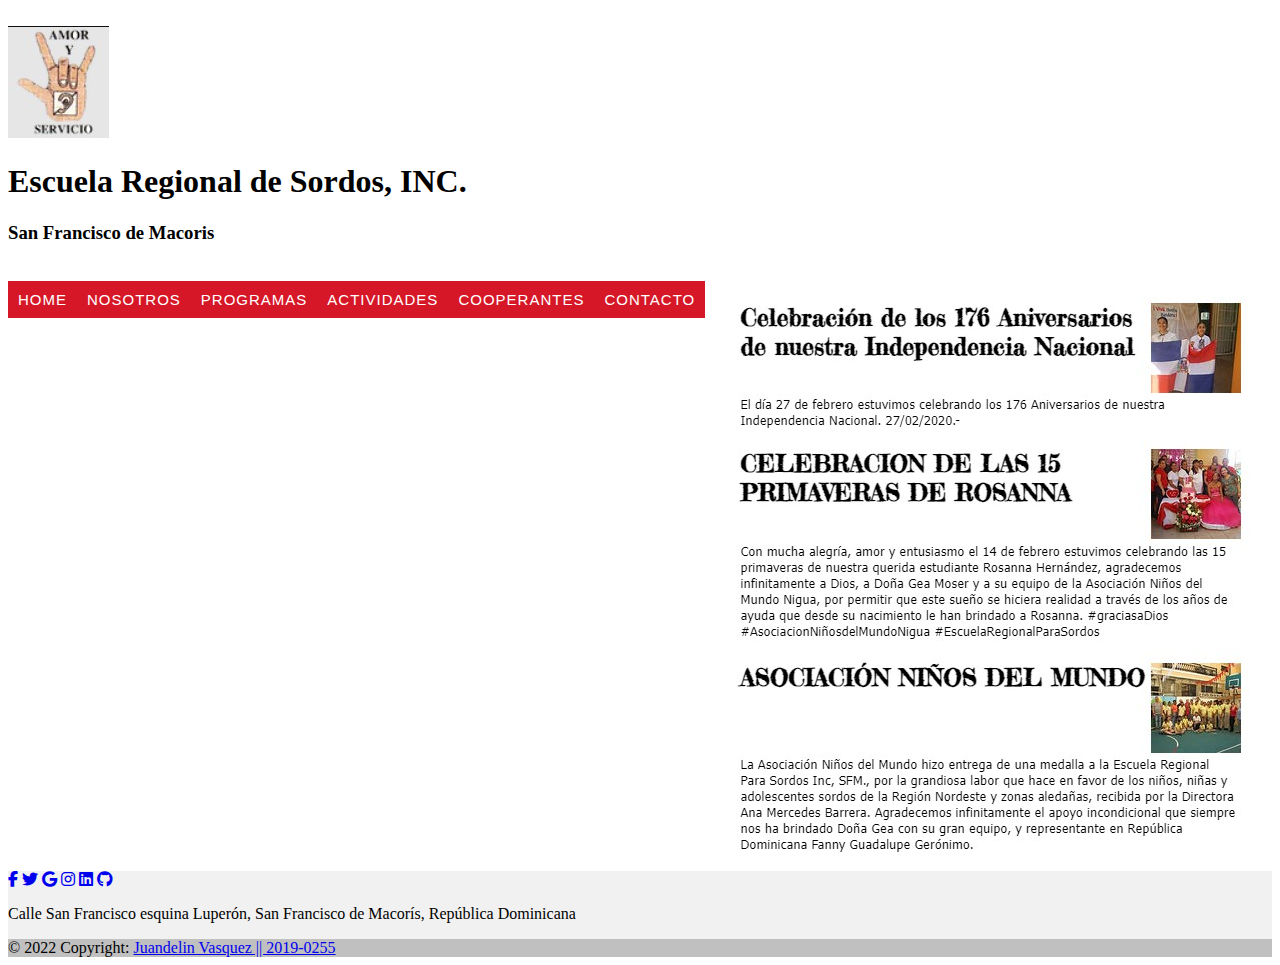
<file: actividades/actualidad.html>
<!DOCTYPE html>
<html lang="en">
<head>
    <meta charset="UTF-8">
    <meta http-equiv="X-UA-Compatible" content="IE=edge">
    <meta name="viewport" content="width=device-width, initial-scale=1.0">
    <title>Final Digital 4</title>
    <link href="https://cdn.jsdelivr.net/npm/bootstrap@5.1.3/dist/css/bootstrap.min.css" rel="stylesheet" integrity="sha384-1BmE4kWBq78iYhFldvKuhfTAU6auU8tT94WrHftjDbrCEXSU1oBoqyl2QvZ6jIW3" crossorigin="anonymous">
    <link rel="stylesheet" href="https://cdnjs.cloudflare.com/ajax/libs/font-awesome/6.1.1/css/all.min.css">
    <link rel="stylesheet" href="../style/css.css">
</head>
<body>
    <br>
        <div class="d-flex flex-row justify-content-center">
            <img src="../img/logo.jpg" alt="logo">
            <div>
                <h1>Escuela Regional de Sordos, INC.</h1>
                <h3>San Francisco de Macoris</h3>
            </div>
        </div><br>
        <div class="d-flex flex-row justify-content-center">
            <nav id="menu">
                <ul>
                    <li><a href="../index.html">Home</a></li>
                    <li><a href="../nosotros.html">Nosotros</a>
                        <ul>
                            <li><a href="../nosotros/patronato.html">El patronato</a></li>
                            <li><a href="../nosotros/personal.html">Nuestro Personal</a></li>
                            <li><a href="../nosotros/historia.html">Nuestra Historia</a></li>
                        </ul>
                    </li>
                    <li><a href="../programas.html">Programas</a></li>
                    <li><a href="../actividades.html">Actividades</a>
                        <ul>
                            <li><a href="SSocial.html">Servicio Social</a></li>
                            <li><a href="cultural.html">Cultural</a></li>
                            <li><a href="manualidades.html">Manualidades</a></li>
                            <li><a href="actualidad.html">Actualidad</a></li>
                        </ul>
                    </li>
                    <li><a href="../cooperantes.html">Cooperantes</a>
                        <ul>
                            <li><a href="../cooperantes/niñodelmundo.html">Niños del Mundo</a></li>
                            <li><a href="../cooperantes/fundacionBuba.html">Fundacion Buba</a></li>
                        </ul>
                    </li>
                    <li><a href="contacto.html">Contacto</a></li>
                </ul>
            </nav>
        </div>

        <div class="d-flex flex-row justify-content-center">
            <img src="../img/actividades/actulidades/actulidades.jpg" alt="">
        </div>
        
</body>
<footer class="text-center text-white" style="background-color: #f1f1f1;">
    <div class="container pt-4">
      <section class="mb-4">
        <a
        class="btn btn-link btn-floating btn-lg text-dark m-1"
        href="#!"
        role="button"
        data-mdb-ripple-color="dark"
        ><i class="fab fa-facebook-f"></i
      ></a>

      <!-- Twitter -->
      <a
        class="btn btn-link btn-floating btn-lg text-dark m-1"
        href="#!"
        role="button"
        data-mdb-ripple-color="dark"
        ><i class="fab fa-twitter"></i
      ></a>

      <!-- Google -->
      <a
        class="btn btn-link btn-floating btn-lg text-dark m-1"
        href="#!"
        role="button"
        data-mdb-ripple-color="dark"
        ><i class="fab fa-google"></i
      ></a>

      <!-- Instagram -->
      <a
        class="btn btn-link btn-floating btn-lg text-dark m-1"
        href="#!"
        role="button"
        data-mdb-ripple-color="dark"
        ><i class="fab fa-instagram"></i
      ></a>

      <!-- Linkedin -->
      <a
        class="btn btn-link btn-floating btn-lg text-dark m-1"
        href="#!"
        role="button"
        data-mdb-ripple-color="dark"
        ><i class="fab fa-linkedin"></i
      ></a>
      <!-- Github -->
      <a
        class="btn btn-link btn-floating btn-lg text-dark m-1"
        href="#!"
        role="button"
        data-mdb-ripple-color="dark"
        ><i class="fab fa-github"></i
      ></a>
        <p>
            Calle San Francisco esquina Luperón, San Francisco de Macorís, República Dominicana
        </p>
      </section>
    </div>
    <div class="text-center text-dark p-3" style="background-color: rgba(0, 0, 0, 0.2);">
      © 2022 Copyright:
      <a class="text-dark" href="https://virtual.itsc.edu.do/user/profile.php?id=5825" target="_blank">Juandelin Vasquez || 2019-0255</a>
    </div>
  </footer>
</html>
</file>
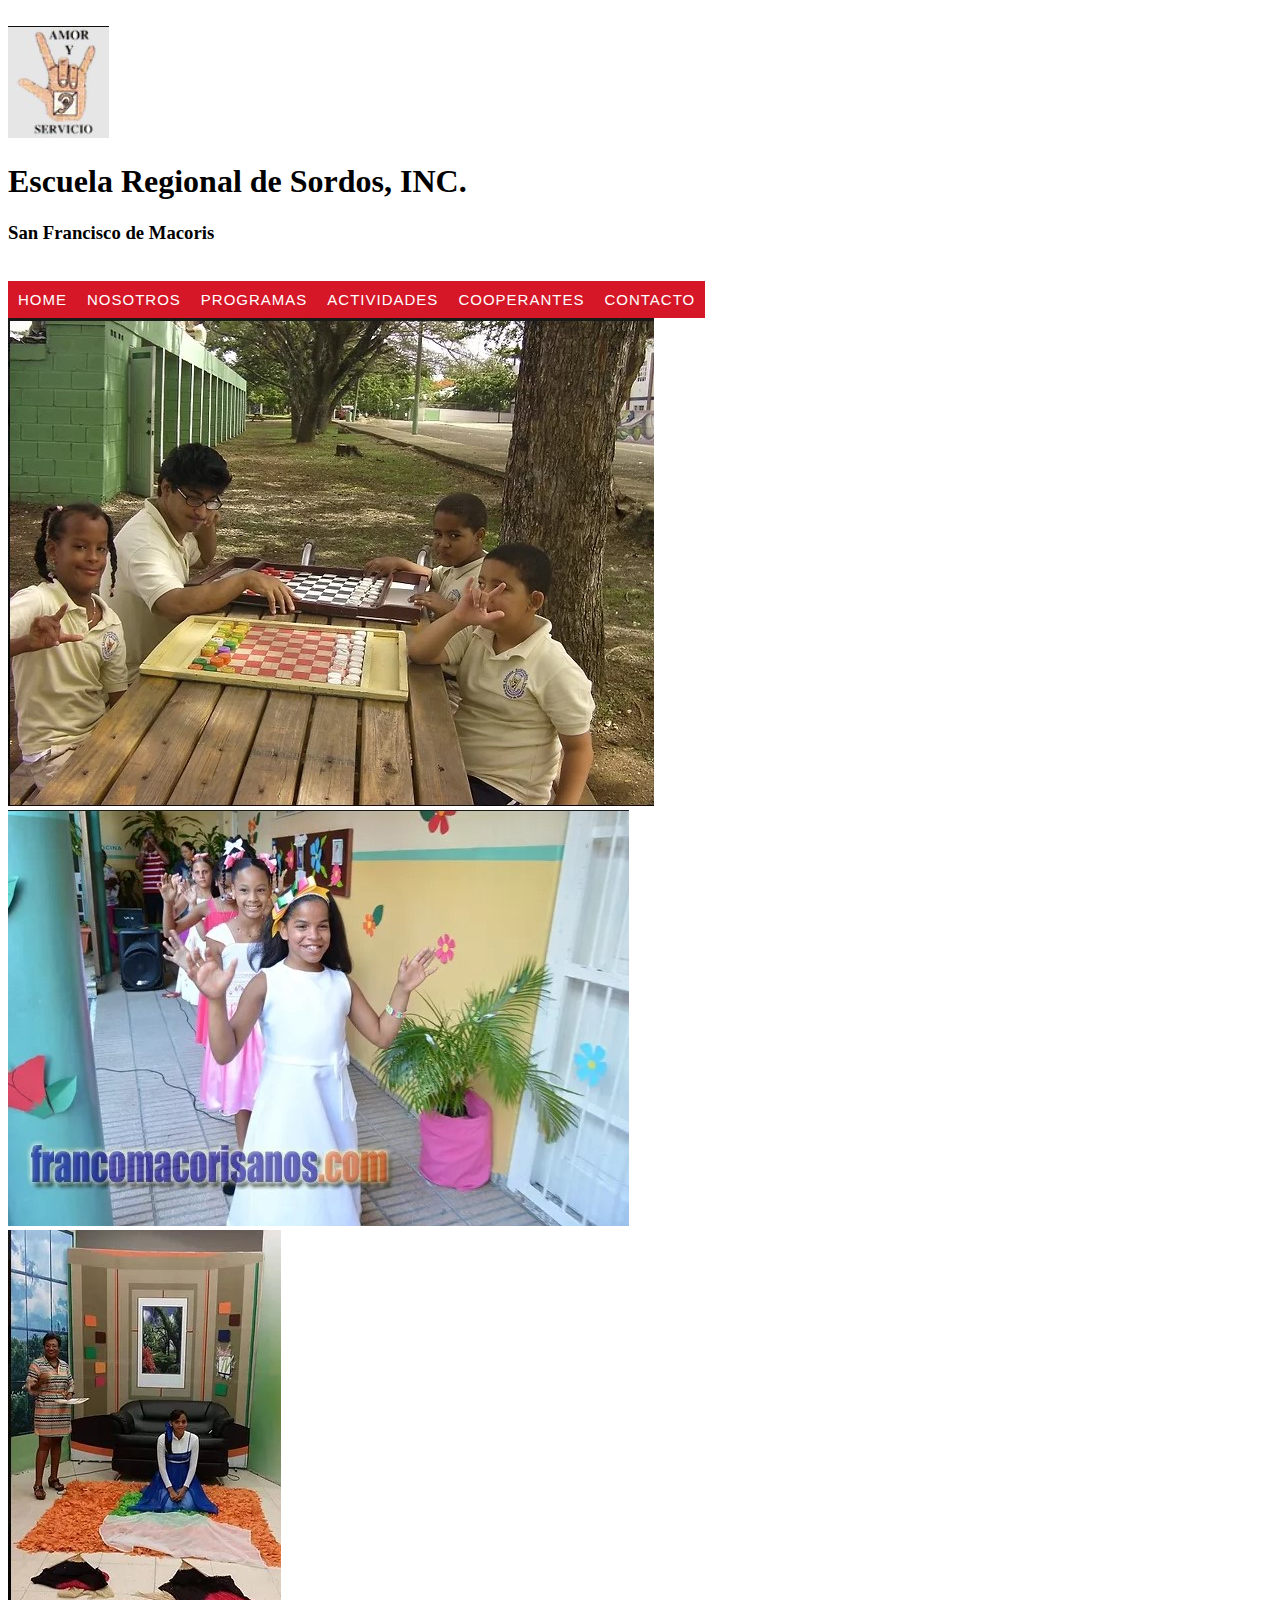
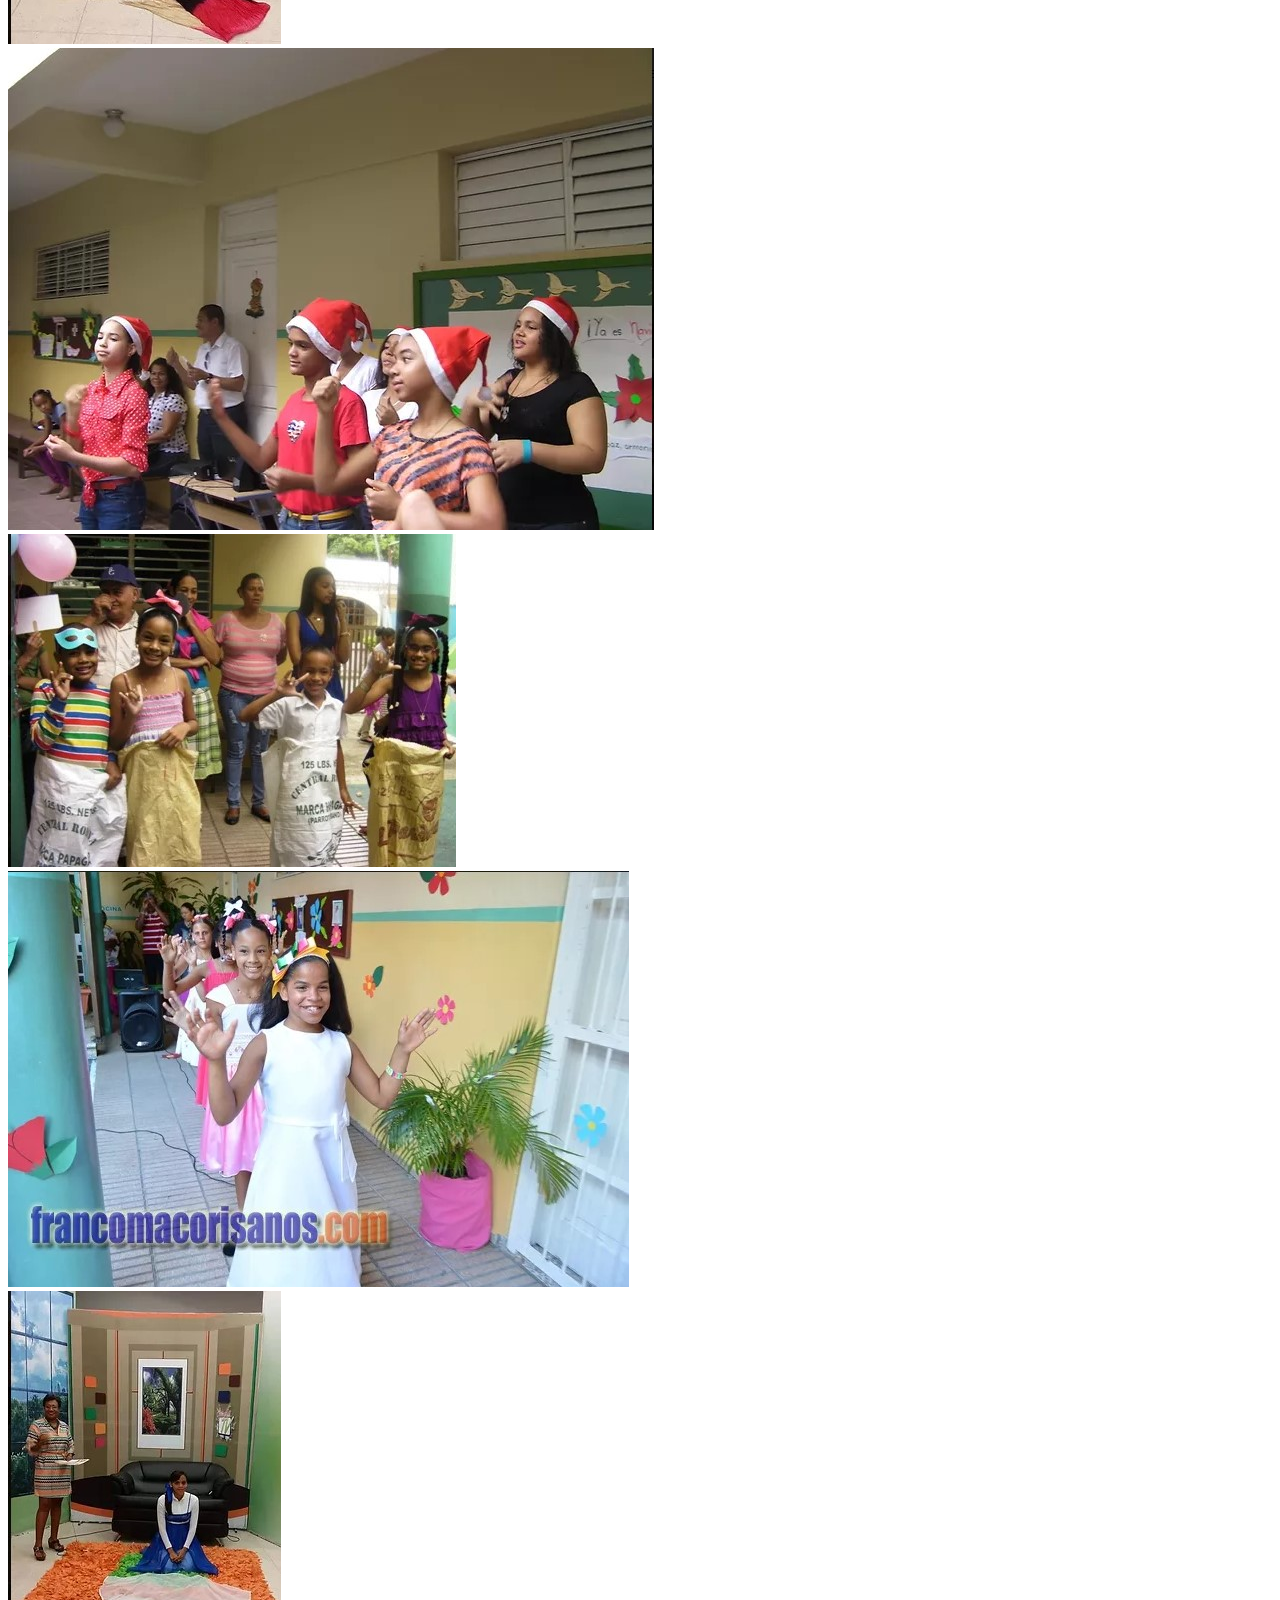
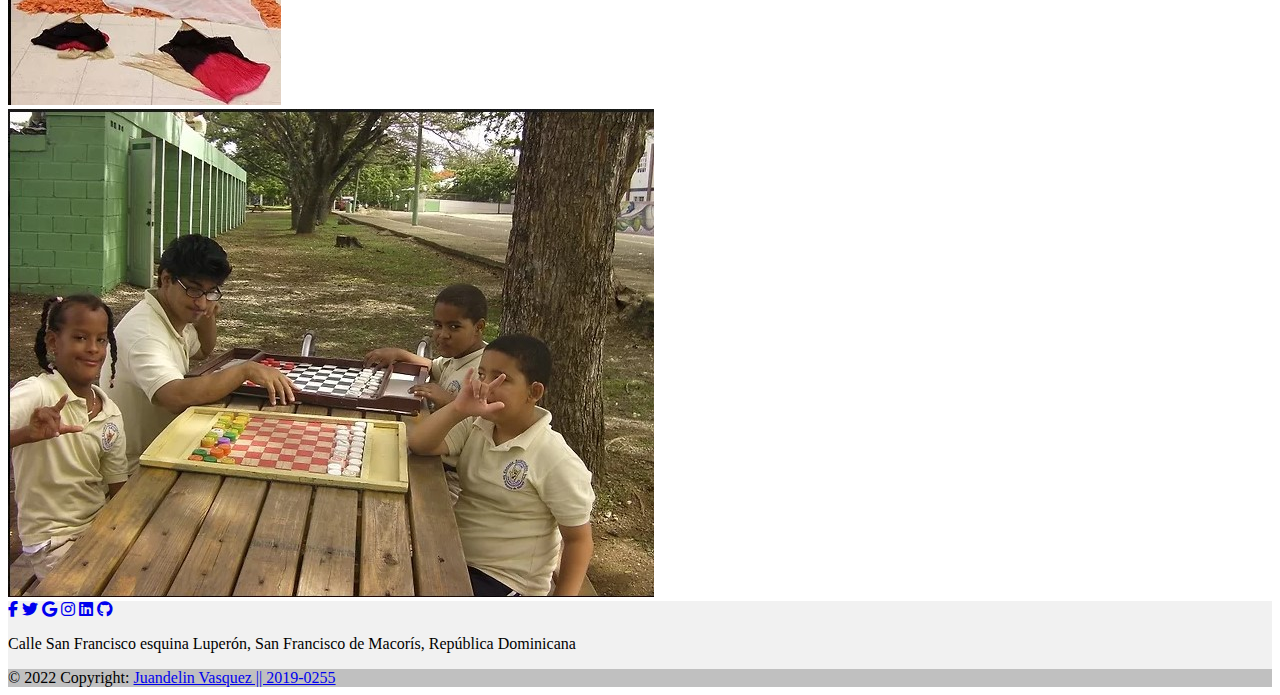
<file: actividades/cultural.html>
<!DOCTYPE html>
<html lang="en">
<head>
    <meta charset="UTF-8">
    <meta http-equiv="X-UA-Compatible" content="IE=edge">
    <meta name="viewport" content="width=device-width, initial-scale=1.0">
    <title>Final Digital 4</title>
    <link href="https://cdn.jsdelivr.net/npm/bootstrap@5.1.3/dist/css/bootstrap.min.css" rel="stylesheet" integrity="sha384-1BmE4kWBq78iYhFldvKuhfTAU6auU8tT94WrHftjDbrCEXSU1oBoqyl2QvZ6jIW3" crossorigin="anonymous">
    <link rel="stylesheet" href="https://cdnjs.cloudflare.com/ajax/libs/font-awesome/6.1.1/css/all.min.css">
    <link rel="stylesheet" href="../style/css.css">
</head>
<body>
    <br>
        <div class="d-flex flex-row justify-content-center">
            <img src="../img/logo.jpg" alt="logo">
            <div>
                <h1>Escuela Regional de Sordos, INC.</h1>
                <h3>San Francisco de Macoris</h3>
            </div>
        </div><br>
        <div class="d-flex flex-row justify-content-center">
            <nav id="menu">
                <ul>
                    <li><a href="../index.html">Home</a></li>
                    <li><a href="../nosotros.html">Nosotros</a>
                        <ul>
                            <li><a href="../nosotros/patronato.html">El patronato</a></li>
                            <li><a href="../nosotros/personal.html">Nuestro Personal</a></li>
                            <li><a href="../nosotros/historia.html">Nuestra Historia</a></li>
                        </ul>
                    </li>
                    <li><a href="../programas.html">Programas</a></li>
                    <li><a href="../actividades.html">Actividades</a>
                        <ul>
                            <li><a href="SSocial.html">Servicio Social</a></li>
                            <li><a href="cultural.html">Cultural</a></li>
                            <li><a href="manualidades.html">Manualidades</a></li>
                            <li><a href="actualidad.html">Actualidad</a></li>
                        </ul>
                    </li>
                    <li><a href="../cooperantes.html">Cooperantes</a>
                        <ul>
                            <li><a href="../cooperantes/niñodelmundo.html">Niños del Mundo</a></li>
                            <li><a href="../cooperantes/fundacionBuba.html">Fundacion Buba</a></li>
                        </ul>
                    </li>
                    <li><a href="contacto.html">Contacto</a></li>
                </ul>
            </nav>
        </div>

        <div class="d-flex justify-content-center mb-2 mt-2">
            <div class="row py-3 shadow-5">
                <div class="col-3 mt-3">
                    <img src="../img/actividades/cultutales/ajedrez.jpg"
                        alt="Gallery image 1" class="active w-100" />
                </div>
                <div class="col-3 mt-3">
                    <img src="../img/actividades/cultutales/arriba.jpg"
                        alt="Gallery image 2" class="w-100" />
                </div>
                <div class="col-3 mt-3">
                    <img src="../img/actividades/cultutales/Captura de pantalla 2022-04-06 180228.jpg"
                        alt="Gallery image 3" class="w-100" />
                </div>
                <div class="col-3 mt-3">
                    <img src="../img/actividades/cultutales/navidad.jpg"
                        alt="Gallery image 4" class="w-100" />
                </div>
                <div class="col-3 mt-3">
                    <img src="../img/actividades/cultutales/saco.jpg"
                        alt="Gallery image 1" class="active w-100" />
                </div>
                <div class="col-3 mt-3">
                    <img src="../img/actividades/cultutales/arriba.jpg"
                        alt="Gallery image 2" class="w-100" />
                </div>
                <div class="col-3 mt-3">
                    <img src="../img/actividades/cultutales/Captura de pantalla 2022-04-06 180228.jpg"
                        alt="Gallery image 3" class="w-100" />
                </div>
                <div class="col-3 mt-3">
                    <img src="../img/actividades/cultutales/ajedrez.jpg"
                        alt="Gallery image 4" class="w-100" />
                </div>
            </div>
            
        </div>
        
</body>
<footer class="text-center text-white" style="background-color: #f1f1f1;">
    <div class="container pt-4">
      <section class="mb-4">
        <a
        class="btn btn-link btn-floating btn-lg text-dark m-1"
        href="#!"
        role="button"
        data-mdb-ripple-color="dark"
        ><i class="fab fa-facebook-f"></i
      ></a>

      <!-- Twitter -->
      <a
        class="btn btn-link btn-floating btn-lg text-dark m-1"
        href="#!"
        role="button"
        data-mdb-ripple-color="dark"
        ><i class="fab fa-twitter"></i
      ></a>

      <!-- Google -->
      <a
        class="btn btn-link btn-floating btn-lg text-dark m-1"
        href="#!"
        role="button"
        data-mdb-ripple-color="dark"
        ><i class="fab fa-google"></i
      ></a>

      <!-- Instagram -->
      <a
        class="btn btn-link btn-floating btn-lg text-dark m-1"
        href="#!"
        role="button"
        data-mdb-ripple-color="dark"
        ><i class="fab fa-instagram"></i
      ></a>

      <!-- Linkedin -->
      <a
        class="btn btn-link btn-floating btn-lg text-dark m-1"
        href="#!"
        role="button"
        data-mdb-ripple-color="dark"
        ><i class="fab fa-linkedin"></i
      ></a>
      <!-- Github -->
      <a
        class="btn btn-link btn-floating btn-lg text-dark m-1"
        href="#!"
        role="button"
        data-mdb-ripple-color="dark"
        ><i class="fab fa-github"></i
      ></a>
        <p>
            Calle San Francisco esquina Luperón, San Francisco de Macorís, República Dominicana
        </p>
      </section>
    </div>
    <div class="text-center text-dark p-3" style="background-color: rgba(0, 0, 0, 0.2);">
      © 2022 Copyright:
      <a class="text-dark" href="https://virtual.itsc.edu.do/user/profile.php?id=5825" target="_blank">Juandelin Vasquez || 2019-0255</a>
    </div>
  </footer>
</html>
</file>
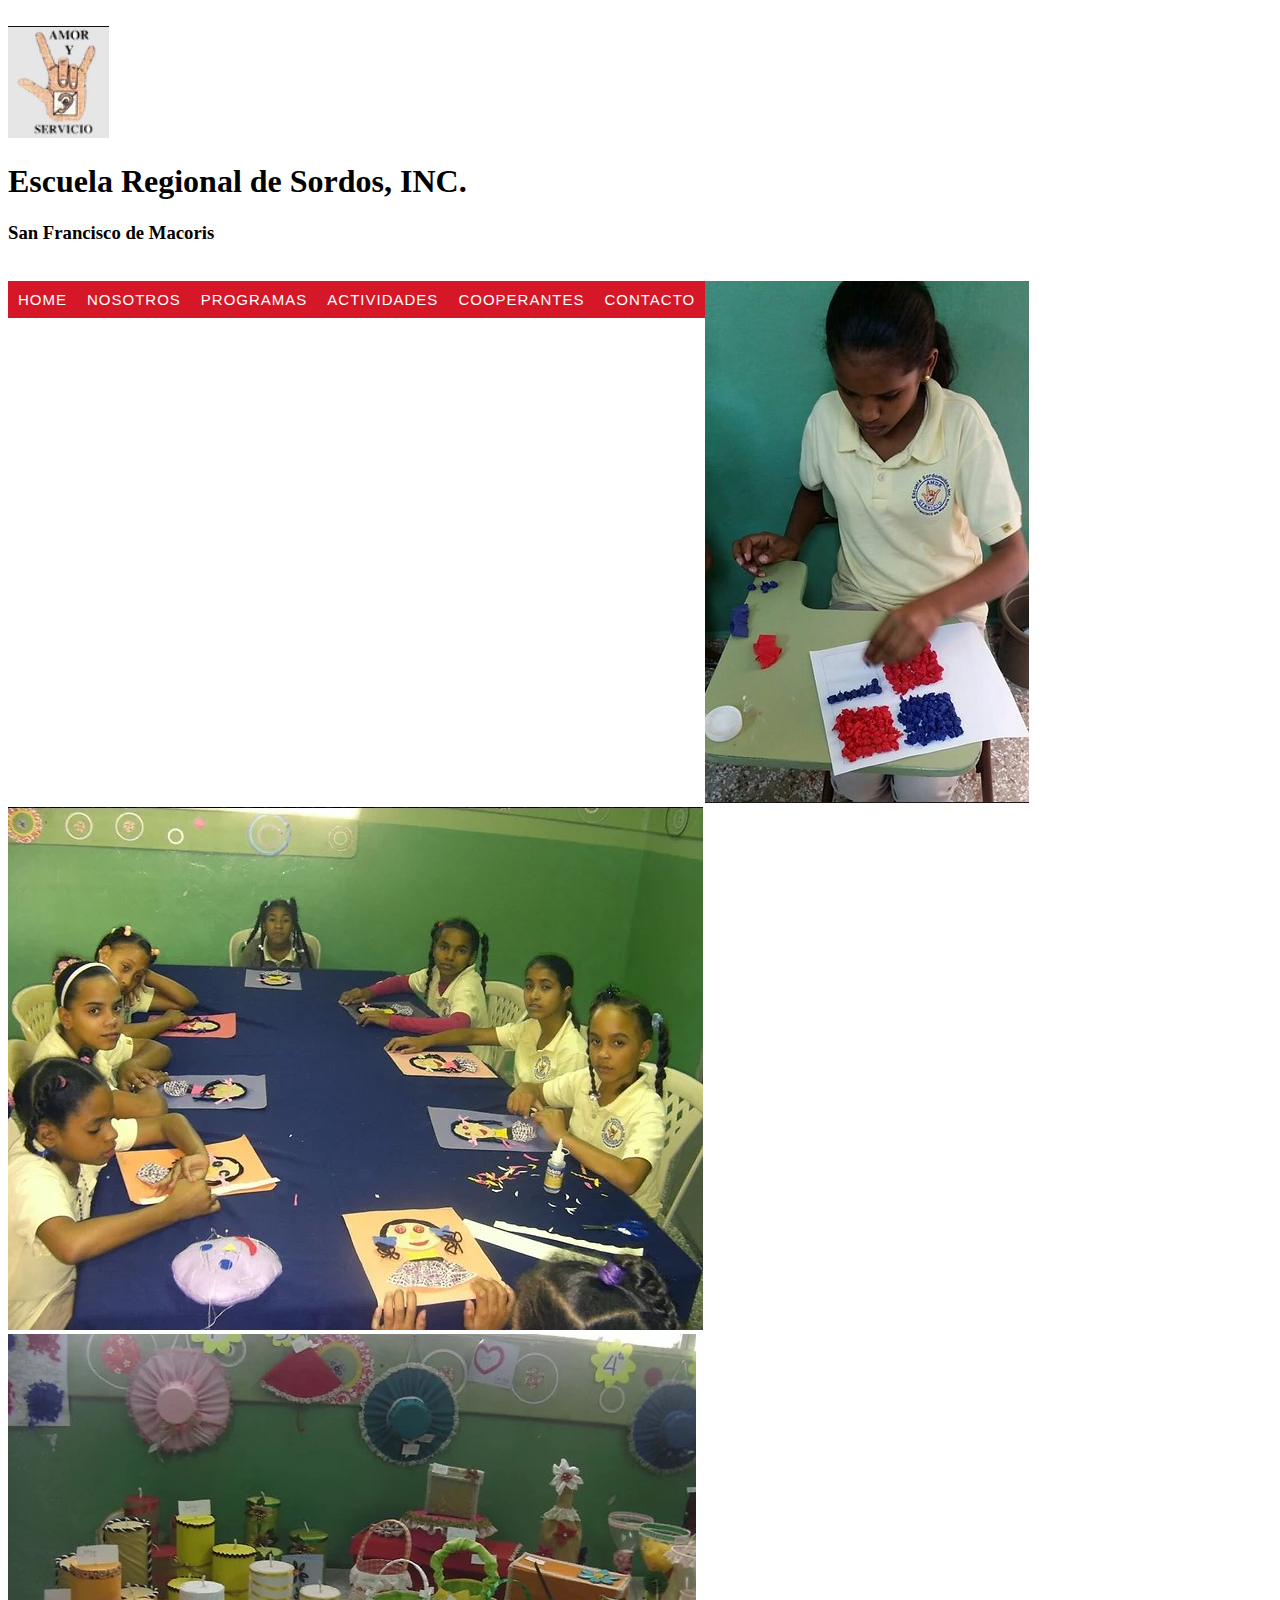
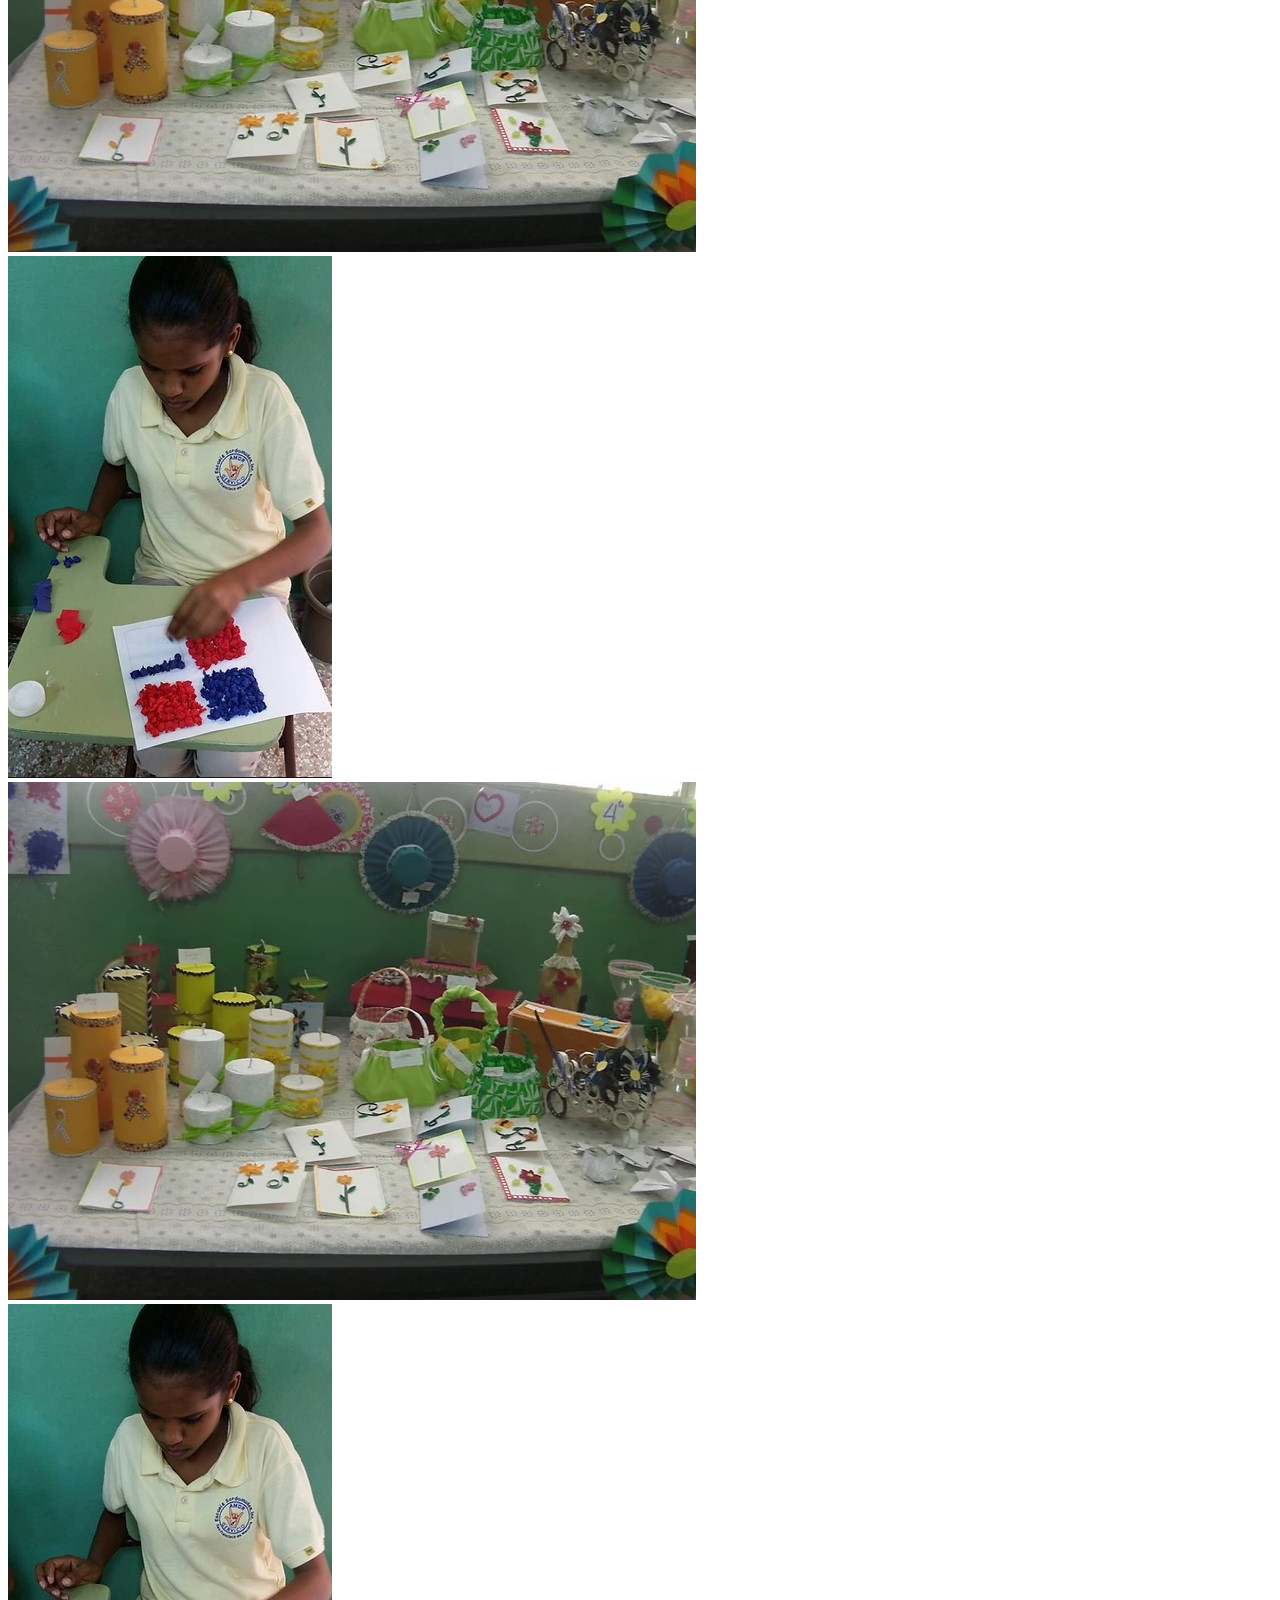
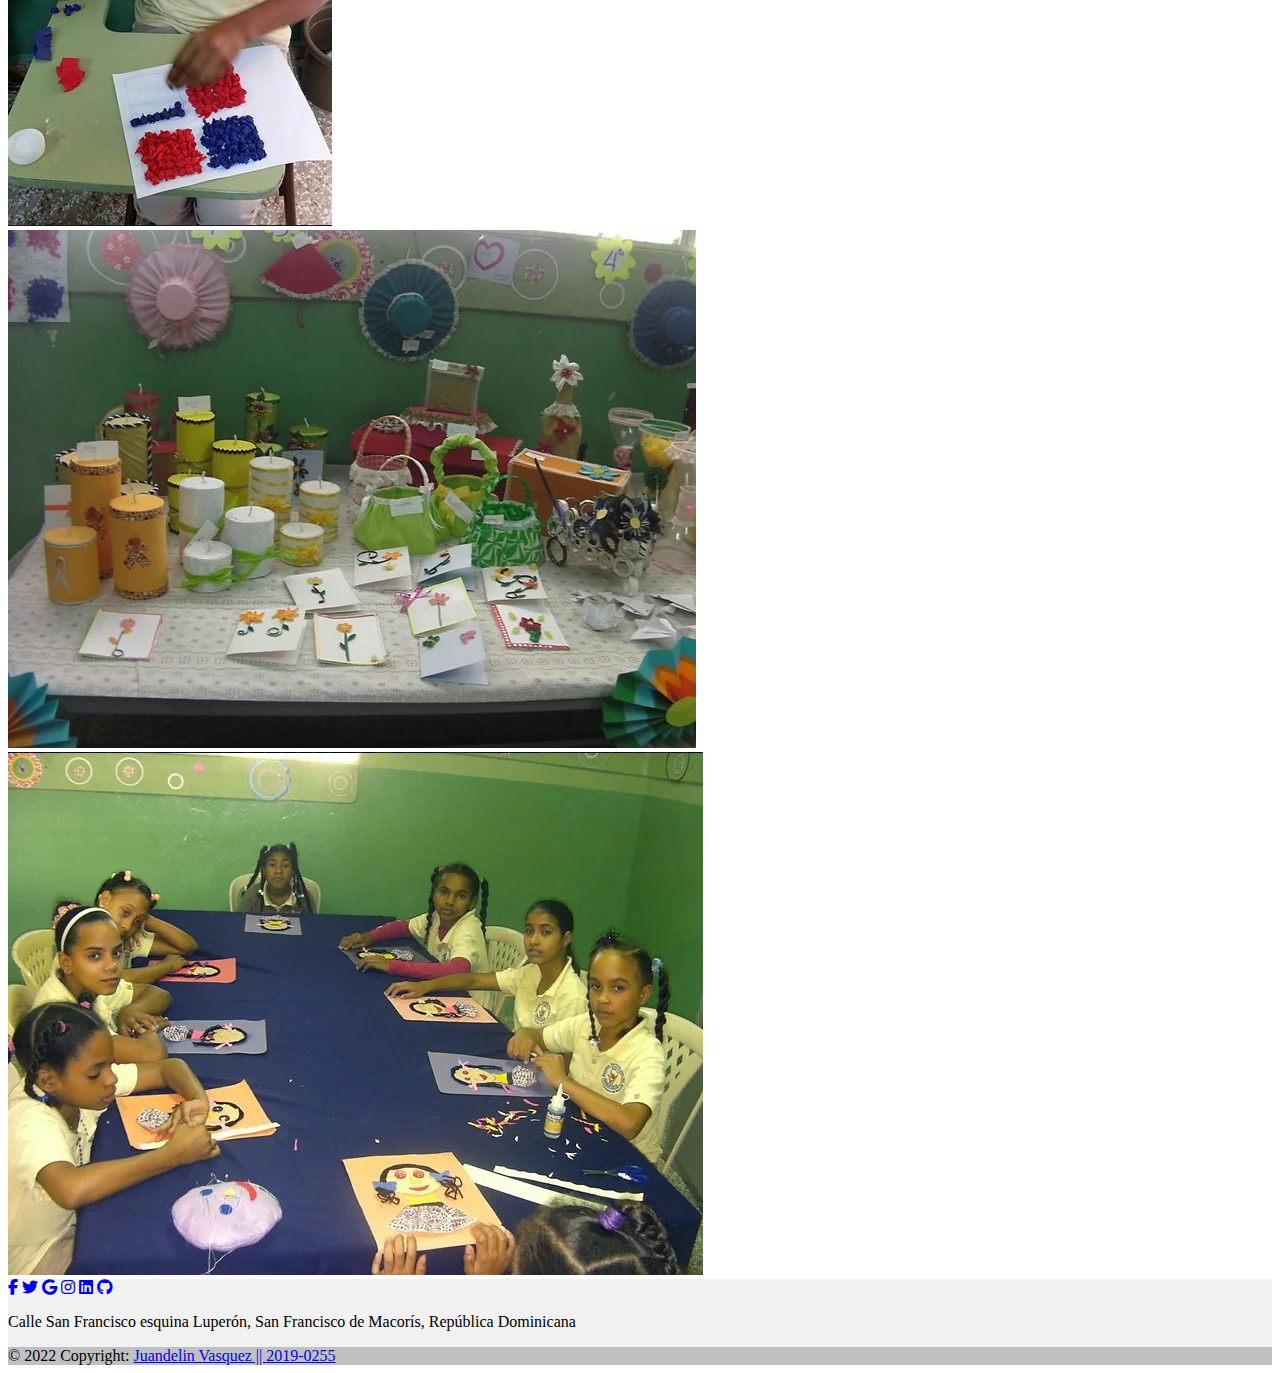
<file: actividades/manualidades.html>
<!DOCTYPE html>
<html lang="en">
<head>
    <meta charset="UTF-8">
    <meta http-equiv="X-UA-Compatible" content="IE=edge">
    <meta name="viewport" content="width=device-width, initial-scale=1.0">
    <title>Final Digital 4</title>
    <link href="https://cdn.jsdelivr.net/npm/bootstrap@5.1.3/dist/css/bootstrap.min.css" rel="stylesheet" integrity="sha384-1BmE4kWBq78iYhFldvKuhfTAU6auU8tT94WrHftjDbrCEXSU1oBoqyl2QvZ6jIW3" crossorigin="anonymous">
    <link rel="stylesheet" href="https://cdnjs.cloudflare.com/ajax/libs/font-awesome/6.1.1/css/all.min.css">
    <link rel="stylesheet" href="../style/css.css">
</head>
<body>
    <br>
        <div class="d-flex flex-row justify-content-center">
            <img src="../img/logo.jpg" alt="logo">
            <div>
                <h1>Escuela Regional de Sordos, INC.</h1>
                <h3>San Francisco de Macoris</h3>
            </div>
        </div><br>
        <div class="d-flex flex-row justify-content-center">
            <nav id="menu">
                <ul>
                    <li><a href="../index.html">Home</a></li>
                    <li><a href="../nosotros.html">Nosotros</a>
                        <ul>
                            <li><a href="../nosotros/patronato.html">El patronato</a></li>
                            <li><a href="../nosotros/personal.html">Nuestro Personal</a></li>
                            <li><a href="../nosotros/historia.html">Nuestra Historia</a></li>
                        </ul>
                    </li>
                    <li><a href="../programas.html">Programas</a></li>
                    <li><a href="../actividades.html">Actividades</a>
                        <ul>
                            <li><a href="SSocial.html">Servicio Social</a></li>
                            <li><a href="cultural.html">Cultural</a></li>
                            <li><a href="manualidades.html">Manualidades</a></li>
                            <li><a href="actualidad.html">Actualidad</a></li>
                        </ul>
                    </li>
                    <li><a href="../cooperantes.html">Cooperantes</a>
                        <ul>
                            <li><a href="../cooperantes/niñodelmundo.html">Niños del Mundo</a></li>
                            <li><a href="../cooperantes/fundacionBuba.html">Fundacion Buba</a></li>
                        </ul>
                    </li>
                    <li><a href="contacto.html">Contacto</a></li>
                </ul>
            </nav>
        </div>

        <div class="d-flex justify-content-center mb-2 mt-2">
            <div class="row py-3 shadow-5">
                <div class="col-3 mt-3">
                    <img src="../img/actividades/manualidades/bandera.jpg"
                        alt="Gallery image 1" class="active w-100" />
                </div>
                <div class="col-3 mt-3">
                    <img src="../img/actividades/manualidades/muñecas.jpg"
                        alt="Gallery image 2" class="w-100" />
                </div>
                <div class="col-3 mt-3">
                    <img src="../img/actividades/manualidades/flores.jpg"
                        alt="Gallery image 3" class="w-100" />
                </div>
                <div class="col-3 mt-3">
                    <img src="../img/actividades/manualidades/bandera.jpg"
                        alt="Gallery image 4" class="w-100" />
                </div>
                <div class="col-3 mt-3">
                    <img src="../img/actividades/manualidades/flores.jpg"
                        alt="Gallery image 1" class="active w-100" />
                </div>
                <div class="col-3 mt-3">
                    <img src="../img/actividades/manualidades/bandera.jpg"
                        alt="Gallery image 2" class="w-100" />
                </div>
                <div class="col-3 mt-3">
                    <img src="../img/actividades/manualidades/flores.jpg"
                        alt="Gallery image 3" class="w-100" />
                </div>
                <div class="col-3 mt-3">
                    <img src="../img/actividades/manualidades/muñecas.jpg"
                        alt="Gallery image 4" class="w-100" />
                </div>
            </div>
            
        </div>
        
</body>
<footer class="text-center text-white" style="background-color: #f1f1f1;">
    <div class="container pt-4">
      <section class="mb-4">
        <a
        class="btn btn-link btn-floating btn-lg text-dark m-1"
        href="#!"
        role="button"
        data-mdb-ripple-color="dark"
        ><i class="fab fa-facebook-f"></i
      ></a>

      <!-- Twitter -->
      <a
        class="btn btn-link btn-floating btn-lg text-dark m-1"
        href="#!"
        role="button"
        data-mdb-ripple-color="dark"
        ><i class="fab fa-twitter"></i
      ></a>

      <!-- Google -->
      <a
        class="btn btn-link btn-floating btn-lg text-dark m-1"
        href="#!"
        role="button"
        data-mdb-ripple-color="dark"
        ><i class="fab fa-google"></i
      ></a>

      <!-- Instagram -->
      <a
        class="btn btn-link btn-floating btn-lg text-dark m-1"
        href="#!"
        role="button"
        data-mdb-ripple-color="dark"
        ><i class="fab fa-instagram"></i
      ></a>

      <!-- Linkedin -->
      <a
        class="btn btn-link btn-floating btn-lg text-dark m-1"
        href="#!"
        role="button"
        data-mdb-ripple-color="dark"
        ><i class="fab fa-linkedin"></i
      ></a>
      <!-- Github -->
      <a
        class="btn btn-link btn-floating btn-lg text-dark m-1"
        href="#!"
        role="button"
        data-mdb-ripple-color="dark"
        ><i class="fab fa-github"></i
      ></a>
        <p>
            Calle San Francisco esquina Luperón, San Francisco de Macorís, República Dominicana
        </p>
      </section>
    </div>
    <div class="text-center text-dark p-3" style="background-color: rgba(0, 0, 0, 0.2);">
      © 2022 Copyright:
      <a class="text-dark" href="https://virtual.itsc.edu.do/user/profile.php?id=5825" target="_blank">Juandelin Vasquez || 2019-0255</a>
    </div>
  </footer>
</html>
</file>
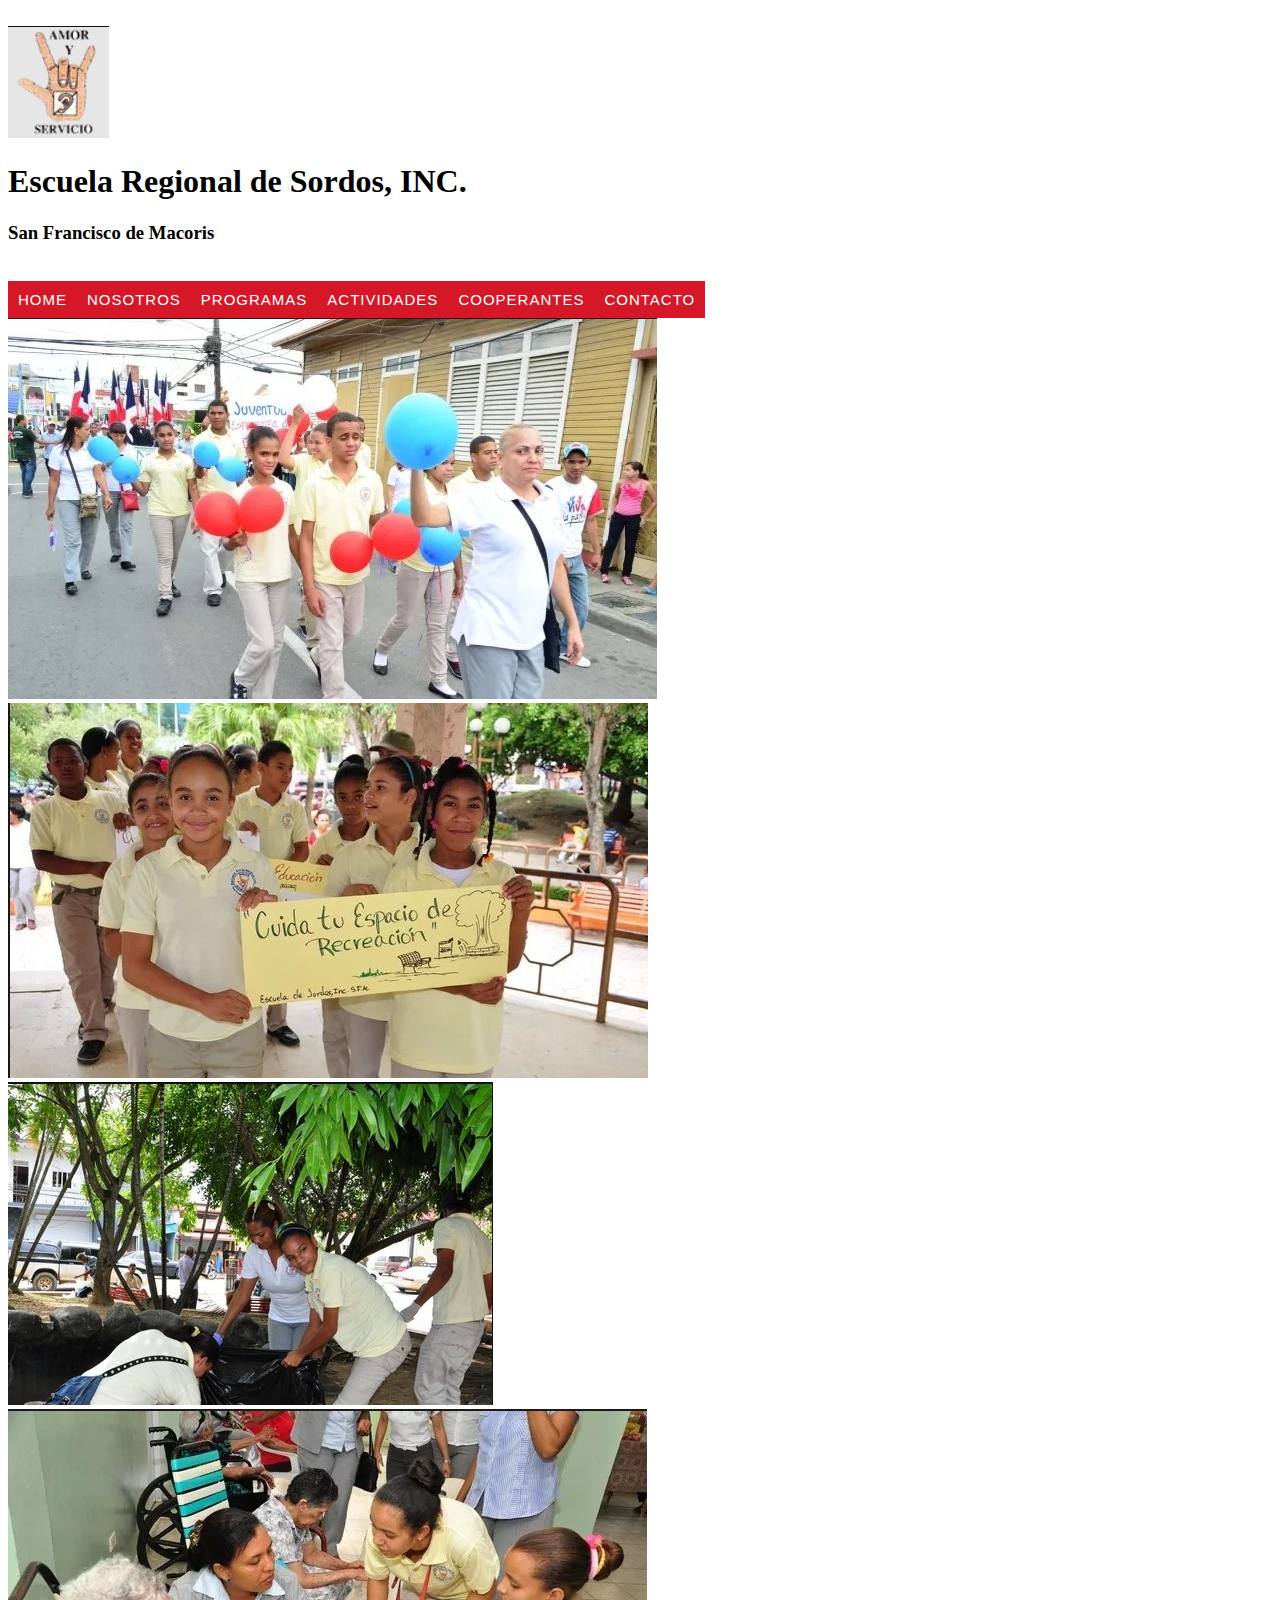
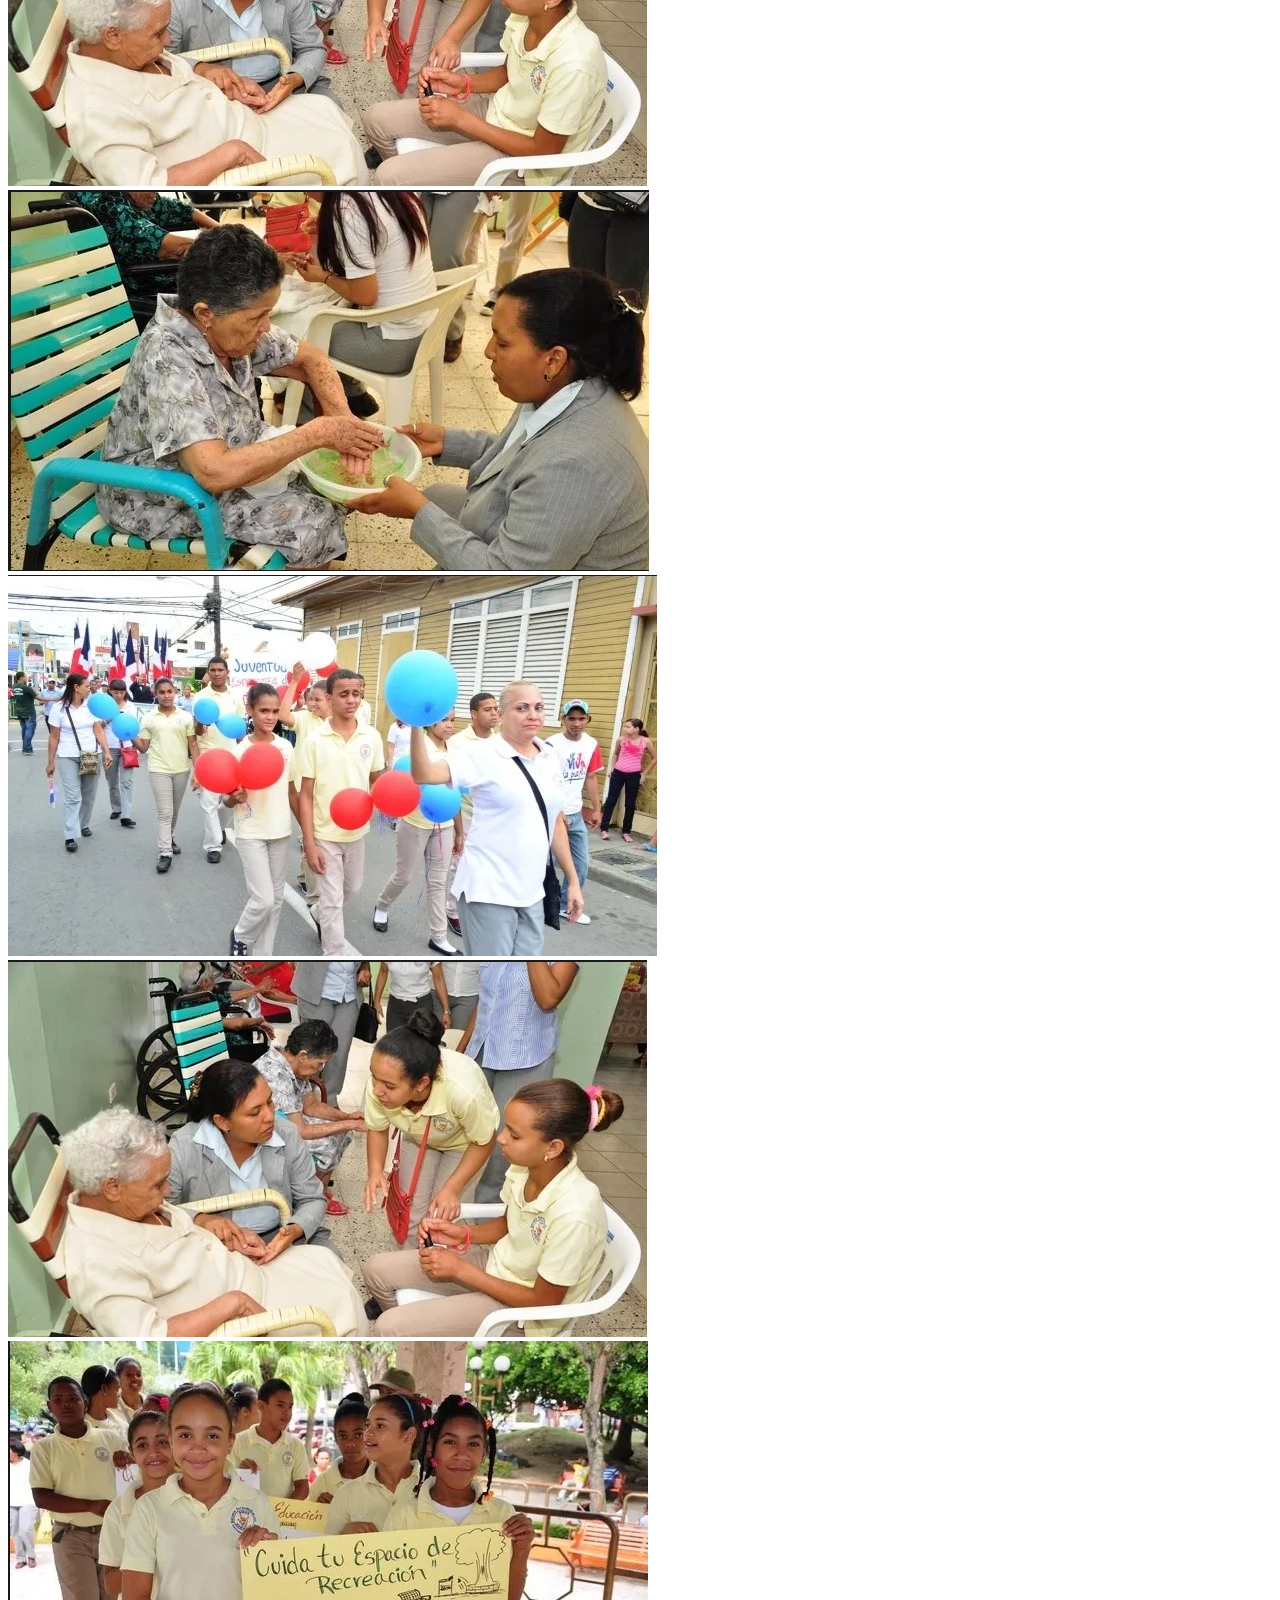
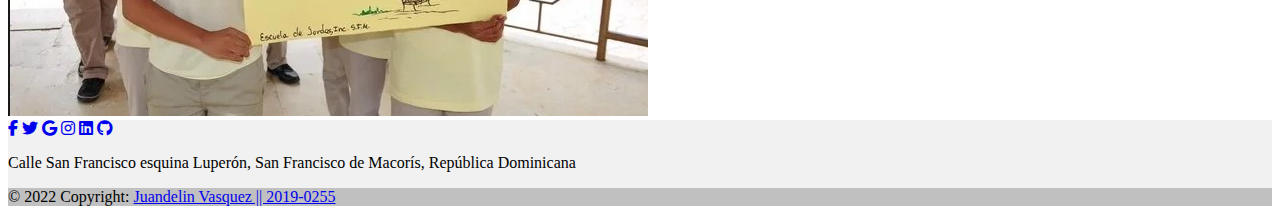
<file: actividades/SSocial.html>
<!DOCTYPE html>
<html lang="en">

<head>
    <meta charset="UTF-8">
    <meta http-equiv="X-UA-Compatible" content="IE=edge">
    <meta name="viewport" content="width=device-width, initial-scale=1.0">
    <title>Final Digital 4</title>
    <link href="https://cdn.jsdelivr.net/npm/bootstrap@5.1.3/dist/css/bootstrap.min.css" rel="stylesheet"
        integrity="sha384-1BmE4kWBq78iYhFldvKuhfTAU6auU8tT94WrHftjDbrCEXSU1oBoqyl2QvZ6jIW3" crossorigin="anonymous">
    <link rel="stylesheet" href="https://cdnjs.cloudflare.com/ajax/libs/font-awesome/6.1.1/css/all.min.css">
    <link rel="stylesheet" href="../style/css.css">
</head>

<body>
    <br>
    <div class="d-flex flex-row justify-content-center">
        <img src="../img/logo.jpg" alt="logo">
        <div>
            <h1>Escuela Regional de Sordos, INC.</h1>
            <h3>San Francisco de Macoris</h3>
        </div>
    </div><br>
    <div class="d-flex flex-row justify-content-center">
        <nav id="menu">
            <ul>
                <li><a href="../index.html">Home</a></li>
                <li><a href="../nosotros.html">Nosotros</a>
                    <ul>
                        <li><a href="../nosotros/patronato.html">El patronato</a></li>
                        <li><a href="../nosotros/personal.html">Nuestro Personal</a></li>
                        <li><a href="../nosotros/historia.html">Nuestra Historia</a></li>
                    </ul>
                </li>
                <li><a href="../programas.html">Programas</a></li>
                <li><a href="../actividades.html">Actividades</a>
                    <ul>
                        <li><a href="SSocial.html">Servicio Social</a></li>
                        <li><a href="cultural.html">Cultural</a></li>
                        <li><a href="manualidades.html">Manualidades</a></li>
                        <li><a href="actualidad.html">Actualidad</a></li>
                    </ul>
                </li>
                <li><a href="../cooperantes.html">Cooperantes</a>
                    <ul>
                        <li><a href="../cooperantes/niñodelmundo.html">Niños del Mundo</a></li>
                        <li><a href="../cooperantes/fundacionBuba.html">Fundacion Buba</a></li>
                    </ul>
                </li>
                <li><a href="contacto.html">Contacto</a></li>
            </ul>
        </nav>
    </div>

    <div class="d-flex justify-content-center mb-2 mt-2">
        <div class="row py-3 shadow-5">
            <div class="col-3 mt-3">
                <img src="../img/actividades/porlapaz/caminando.jpg" alt="Gallery image 1" class="active w-100" />
            </div>
            <div class="col-3 mt-3">
                <img src="../img/actividades/porlapaz/limpieza.jpg" alt="Gallery image 2" class="w-100" />
            </div>
            <div class="col-3 mt-3">
                <img src="../img/actividades/porlapaz/limpieza2.jpg" alt="Gallery image 3" class="w-100" />
            </div>
            <div class="col-3 mt-3">
                <img src="../img/actividades/porlapaz/visitas.jpg" alt="Gallery image 4" class="w-100" />
            </div>
            <div class="col-3 mt-3">
                <img src="../img/actividades/porlapaz/visitas2.jpg" alt="Gallery image 1" class="active w-100" />
            </div>
            <div class="col-3 mt-3">
                <img src="../img/actividades/porlapaz/caminando.jpg" alt="Gallery image 2" class="w-100" />
            </div>
            <div class="col-3 mt-3">
                <img src="../img/actividades/porlapaz/visitas.jpg" alt="Gallery image 3" class="w-100" />
            </div>
            <div class="col-3 mt-3">
                <img src="../img/actividades/porlapaz/limpieza.jpg" alt="Gallery image 4" class="w-100" />
            </div>
        </div>
    </div>

</body>
<footer class="text-center text-white" style="background-color: #f1f1f1;">
    <div class="container pt-4">
        <section class="mb-4">
            <a
        class="btn btn-link btn-floating btn-lg text-dark m-1"
        href="#!"
        role="button"
        data-mdb-ripple-color="dark"
        ><i class="fab fa-facebook-f"></i
      ></a>

      <!-- Twitter -->
      <a
        class="btn btn-link btn-floating btn-lg text-dark m-1"
        href="#!"
        role="button"
        data-mdb-ripple-color="dark"
        ><i class="fab fa-twitter"></i
      ></a>

      <!-- Google -->
      <a
        class="btn btn-link btn-floating btn-lg text-dark m-1"
        href="#!"
        role="button"
        data-mdb-ripple-color="dark"
        ><i class="fab fa-google"></i
      ></a>

      <!-- Instagram -->
      <a
        class="btn btn-link btn-floating btn-lg text-dark m-1"
        href="#!"
        role="button"
        data-mdb-ripple-color="dark"
        ><i class="fab fa-instagram"></i
      ></a>

      <!-- Linkedin -->
      <a
        class="btn btn-link btn-floating btn-lg text-dark m-1"
        href="#!"
        role="button"
        data-mdb-ripple-color="dark"
        ><i class="fab fa-linkedin"></i
      ></a>
      <!-- Github -->
      <a
        class="btn btn-link btn-floating btn-lg text-dark m-1"
        href="#!"
        role="button"
        data-mdb-ripple-color="dark"
        ><i class="fab fa-github"></i
      ></a>
            <p>
                Calle San Francisco esquina Luperón, San Francisco de Macorís, República Dominicana
            </p>
        </section>
    </div>
    <div class="text-center text-dark p-3" style="background-color: rgba(0, 0, 0, 0.2);">
        © 2022 Copyright:
        <a class="text-dark" href="https://virtual.itsc.edu.do/user/profile.php?id=5825" target="_blank">Juandelin
            Vasquez || 2019-0255</a>
    </div>
</footer>

</html>
</file>
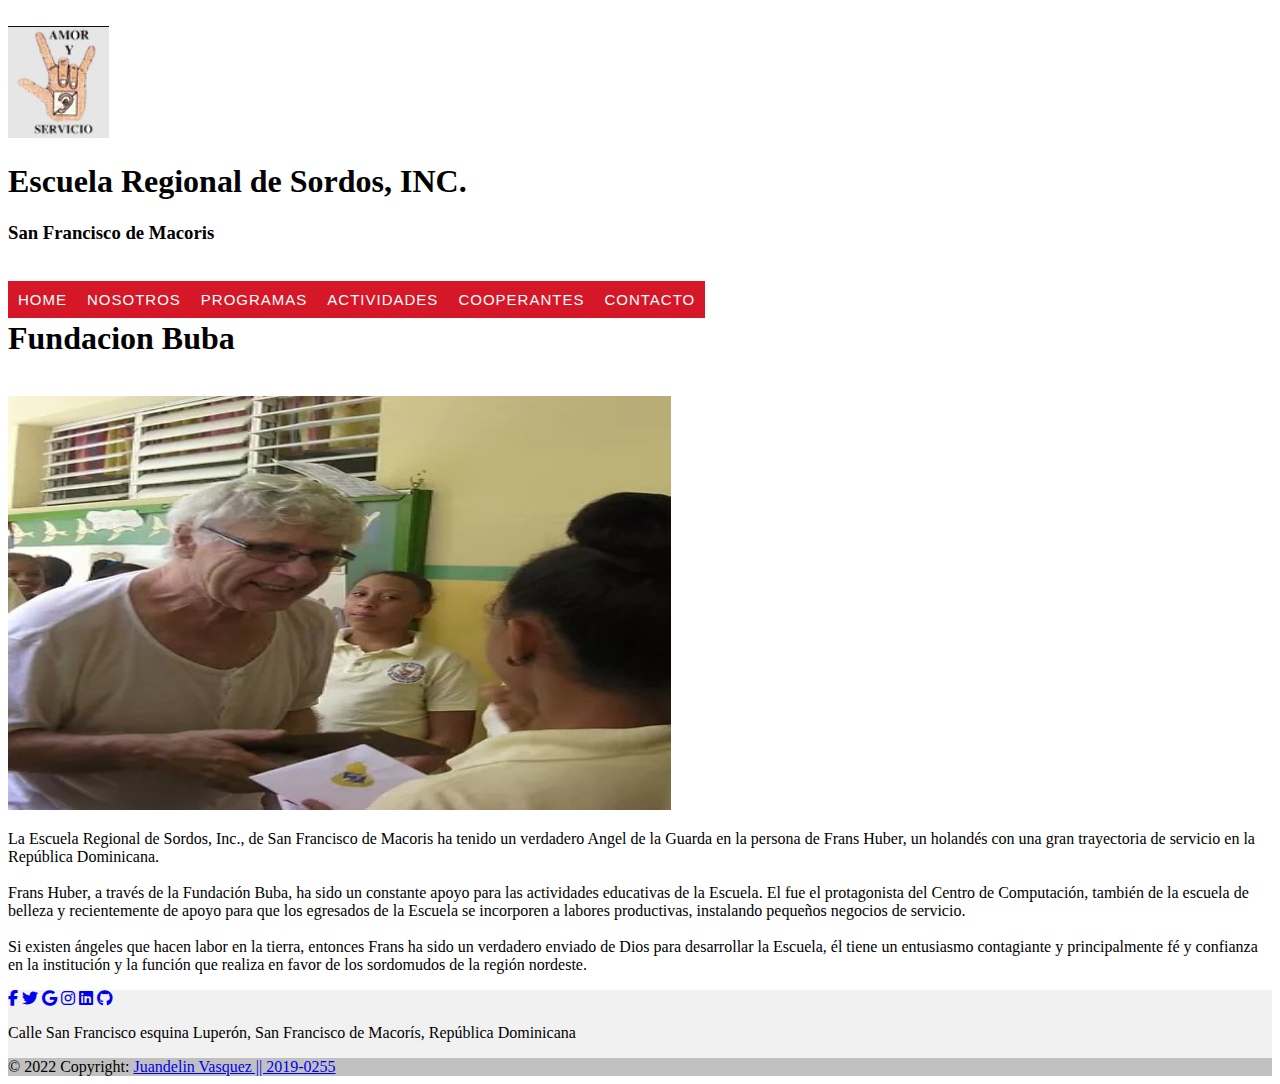
<file: cooperantes/fundacionBuba.html>
<!DOCTYPE html>
<html lang="en">

<head>
    <meta charset="UTF-8">
    <meta http-equiv="X-UA-Compatible" content="IE=edge">
    <meta name="viewport" content="width=device-width, initial-scale=1.0">
    <title>Final Digital 4</title>
    <link href="https://cdn.jsdelivr.net/npm/bootstrap@5.1.3/dist/css/bootstrap.min.css" rel="stylesheet"
        integrity="sha384-1BmE4kWBq78iYhFldvKuhfTAU6auU8tT94WrHftjDbrCEXSU1oBoqyl2QvZ6jIW3" crossorigin="anonymous">
    <link rel="stylesheet" href="https://cdnjs.cloudflare.com/ajax/libs/font-awesome/6.1.1/css/all.min.css">
    <link rel="stylesheet" href="../style/css.css">
</head>

<body>
    <br>
    <div class="d-flex flex-row justify-content-center">
        <img src="../img/logo.jpg" alt="logo">
        <div>
            <h1>Escuela Regional de Sordos, INC.</h1>
            <h3>San Francisco de Macoris</h3>
        </div>
    </div><br>
    <div class="d-flex flex-row justify-content-center">
        <nav id="menu">
            <ul>
                <li><a href="../index.html">Home</a></li>
                <li><a href="../nosotros.html">Nosotros</a>
                    <ul>
                        <li><a href="../nosotros/patronato.html">El patronato</a></li>
                        <li><a href="../nosotros/personal.html">Nuestro Personal</a></li>
                        <li><a href="../nosotros/historia.html">Nuestra Historia</a></li>
                    </ul>
                </li>
                <li><a href="../programas.html">Programas</a></li>
                <li><a href="../actividades.html">Actividades</a>
                    <ul>
                        <li><a href="../actividades/SSocial.html">Servicio Social</a></li>
                        <li><a href="../actividades/cultural.html">Cultural</a></li>
                        <li><a href="../actividades/manualidades.html">Manualidades</a></li>
                        <li><a href="../actividades/actualidad.html">Actualidad</a></li>
                    </ul>
                </li>
                <li><a href="../cooperantes.html">Cooperantes</a>
                    <ul>
                        <li><a href="niñodelmundo.html">Niños del Mundo</a></li>
                        <li><a href="fundacionBuba.html">Fundacion Buba</a></li>
                    </ul>
                </li>
                <li><a href="contacto.html">Contacto</a></li>
            </ul>
        </nav>
    </div>

    <div class="container col-md-6 d-flex flex-column justify-content-center mb-2 mt-2 text-justify">
        <br>
        <h1>Fundacion Buba</h1>
        <br>
        <img style="width: 663px; height: 414px;" src="../img/cooperantes/buba.jpg" alt="">
        <p>
            La Escuela Regional de Sordos, Inc., de San Francisco de Macoris ha tenido un verdadero Angel de la Guarda
            en la persona de Frans Huber, un holandés con una gran trayectoria de servicio en la República Dominicana.
            <br><br>


            Frans Huber, a través de la Fundación Buba, ha sido un constante apoyo para las actividades educativas de la
            Escuela. El fue el protagonista del Centro de Computación, también de la escuela de belleza y recientemente
            de apoyo para que los egresados de la Escuela se incorporen a labores productivas, instalando pequeños
            negocios de servicio.
            <br><br>


            Si existen ángeles que hacen labor en la tierra, entonces Frans ha sido un verdadero enviado de Dios para
            desarrollar la Escuela, él tiene un entusiasmo contagiante y principalmente fé y confianza en la institución
            y la función que realiza en favor de los sordomudos de la región nordeste.
        </p>
    </div>

</body>
<footer class="text-center text-white" style="background-color: #f1f1f1;">
    <div class="container pt-4">
        <section class="mb-4">
            <a
        class="btn btn-link btn-floating btn-lg text-dark m-1"
        href="#!"
        role="button"
        data-mdb-ripple-color="dark"
        ><i class="fab fa-facebook-f"></i
      ></a>

      <!-- Twitter -->
      <a
        class="btn btn-link btn-floating btn-lg text-dark m-1"
        href="#!"
        role="button"
        data-mdb-ripple-color="dark"
        ><i class="fab fa-twitter"></i
      ></a>

      <!-- Google -->
      <a
        class="btn btn-link btn-floating btn-lg text-dark m-1"
        href="#!"
        role="button"
        data-mdb-ripple-color="dark"
        ><i class="fab fa-google"></i
      ></a>

      <!-- Instagram -->
      <a
        class="btn btn-link btn-floating btn-lg text-dark m-1"
        href="#!"
        role="button"
        data-mdb-ripple-color="dark"
        ><i class="fab fa-instagram"></i
      ></a>

      <!-- Linkedin -->
      <a
        class="btn btn-link btn-floating btn-lg text-dark m-1"
        href="#!"
        role="button"
        data-mdb-ripple-color="dark"
        ><i class="fab fa-linkedin"></i
      ></a>
      <!-- Github -->
      <a
        class="btn btn-link btn-floating btn-lg text-dark m-1"
        href="#!"
        role="button"
        data-mdb-ripple-color="dark"
        ><i class="fab fa-github"></i
      ></a>
            <p>
                Calle San Francisco esquina Luperón, San Francisco de Macorís, República Dominicana
            </p>
        </section>
    </div>
    <div class="text-center text-dark p-3" style="background-color: rgba(0, 0, 0, 0.2);">
        © 2022 Copyright:
        <a class="text-dark" href="https://virtual.itsc.edu.do/user/profile.php?id=5825" target="_blank">Juandelin
            Vasquez || 2019-0255</a>
    </div>
</footer>

</html>
</file>
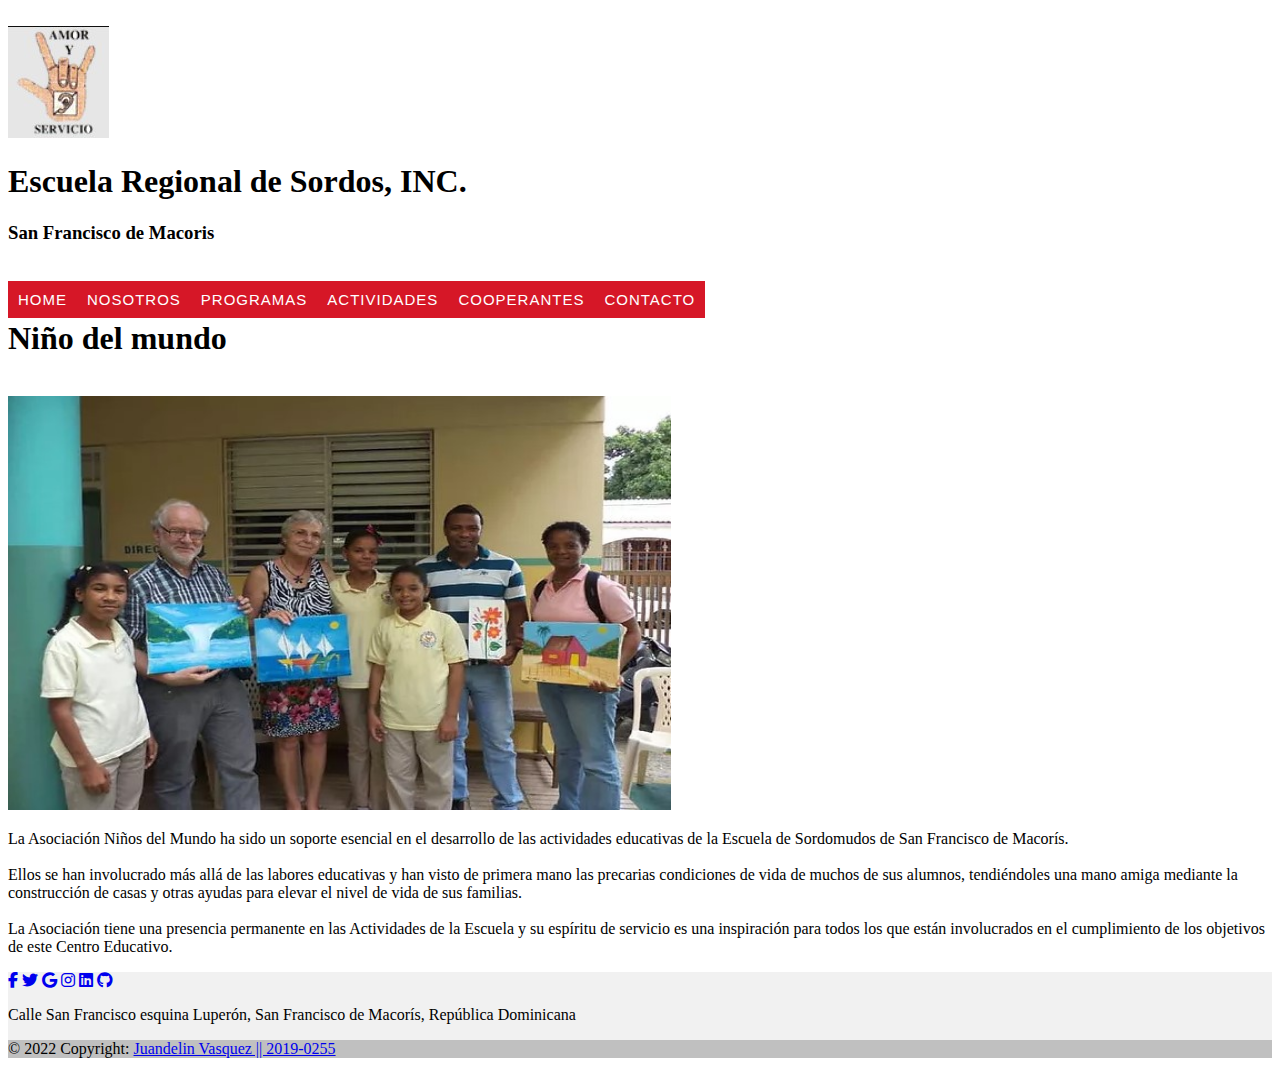
<file: cooperantes/niñodelmundo.html>
<!DOCTYPE html>
<html lang="en">

<head>
    <meta charset="UTF-8">
    <meta http-equiv="X-UA-Compatible" content="IE=edge">
    <meta name="viewport" content="width=device-width, initial-scale=1.0">
    <title>Final Digital 4</title>
    <link href="https://cdn.jsdelivr.net/npm/bootstrap@5.1.3/dist/css/bootstrap.min.css" rel="stylesheet"
        integrity="sha384-1BmE4kWBq78iYhFldvKuhfTAU6auU8tT94WrHftjDbrCEXSU1oBoqyl2QvZ6jIW3" crossorigin="anonymous">
    <link rel="stylesheet" href="https://cdnjs.cloudflare.com/ajax/libs/font-awesome/6.1.1/css/all.min.css">
    <link rel="stylesheet" href="../style/css.css">
</head>

<body>
    <br>
    <div class="d-flex flex-row justify-content-center">
        <img src="../img/logo.jpg" alt="logo">
        <div>
            <h1>Escuela Regional de Sordos, INC.</h1>
            <h3>San Francisco de Macoris</h3>
        </div>
    </div><br>
    <div class="d-flex flex-row justify-content-center">
        <nav id="menu">
            <ul>
                <li><a href="../index.html">Home</a></li>
                <li><a href="../nosotros.html">Nosotros</a>
                    <ul>
                        <li><a href="../nosotros/patronato.html">El patronato</a></li>
                        <li><a href="../nosotros/personal.html">Nuestro Personal</a></li>
                        <li><a href="../nosotros/historia.html">Nuestra Historia</a></li>
                    </ul>
                </li>
                <li><a href="../programas.html">Programas</a></li>
                <li><a href="../actividades.html">Actividades</a>
                    <ul>
                        <li><a href="../actividades/SSocial.html">Servicio Social</a></li>
                        <li><a href="../actividades/cultural.html">Cultural</a></li>
                        <li><a href="../actividades/manualidades.html">Manualidades</a></li>
                        <li><a href="../actividades/actualidad.html">Actualidad</a></li>
                    </ul>
                </li>
                <li><a href="../cooperantes.html">Cooperantes</a>
                    <ul>
                        <li><a href="niñodelmundo.html">Niños del Mundo</a></li>
                        <li><a href="fundacionBuba.html">Fundacion Buba</a></li>
                    </ul>
                </li>
                <li><a href="contacto.html">Contacto</a></li>
            </ul>
        </nav>
    </div>

    <div class="container col-md-6 d-flex flex-column justify-content-center mb-2 mt-2 text-justify">
        <br>
        <h1>Niño del mundo</h1>
        <br>
        <img style="width: 663px; height: 414px;" src="../img/cooperantes/delmundo.jpg" alt="">
        <p>
            La Asociación Niños del Mundo ha sido un soporte esencial en el desarrollo de las actividades educativas de
            la Escuela de Sordomudos de San Francisco de Macorís. <br><br>



            Ellos se han involucrado más allá de las labores educativas y han visto de primera mano las precarias
            condiciones de vida de muchos de sus alumnos, tendiéndoles una mano amiga mediante la construcción de casas
            y otras ayudas para elevar el nivel de vida de sus familias. <br><br>



            La Asociación tiene una presencia permanente en las Actividades de la Escuela y su espíritu de servicio es
            una inspiración para todos los que están involucrados en el cumplimiento de los objetivos de este Centro
            Educativo.
        </p>
    </div>

</body>
<footer class="text-center text-white" style="background-color: #f1f1f1;">
    <div class="container pt-4">
        <section class="mb-4">
            <a
        class="btn btn-link btn-floating btn-lg text-dark m-1"
        href="#!"
        role="button"
        data-mdb-ripple-color="dark"
        ><i class="fab fa-facebook-f"></i
      ></a>

      <!-- Twitter -->
      <a
        class="btn btn-link btn-floating btn-lg text-dark m-1"
        href="#!"
        role="button"
        data-mdb-ripple-color="dark"
        ><i class="fab fa-twitter"></i
      ></a>

      <!-- Google -->
      <a
        class="btn btn-link btn-floating btn-lg text-dark m-1"
        href="#!"
        role="button"
        data-mdb-ripple-color="dark"
        ><i class="fab fa-google"></i
      ></a>

      <!-- Instagram -->
      <a
        class="btn btn-link btn-floating btn-lg text-dark m-1"
        href="#!"
        role="button"
        data-mdb-ripple-color="dark"
        ><i class="fab fa-instagram"></i
      ></a>

      <!-- Linkedin -->
      <a
        class="btn btn-link btn-floating btn-lg text-dark m-1"
        href="#!"
        role="button"
        data-mdb-ripple-color="dark"
        ><i class="fab fa-linkedin"></i
      ></a>
      <!-- Github -->
      <a
        class="btn btn-link btn-floating btn-lg text-dark m-1"
        href="#!"
        role="button"
        data-mdb-ripple-color="dark"
        ><i class="fab fa-github"></i
      ></a>
            <p>
                Calle San Francisco esquina Luperón, San Francisco de Macorís, República Dominicana
            </p>
        </section>
    </div>
    <div class="text-center text-dark p-3" style="background-color: rgba(0, 0, 0, 0.2);">
        © 2022 Copyright:
        <a class="text-dark" href="https://virtual.itsc.edu.do/user/profile.php?id=5825" target="_blank">Juandelin
            Vasquez || 2019-0255</a>
    </div>
</footer>

</html>
</file>
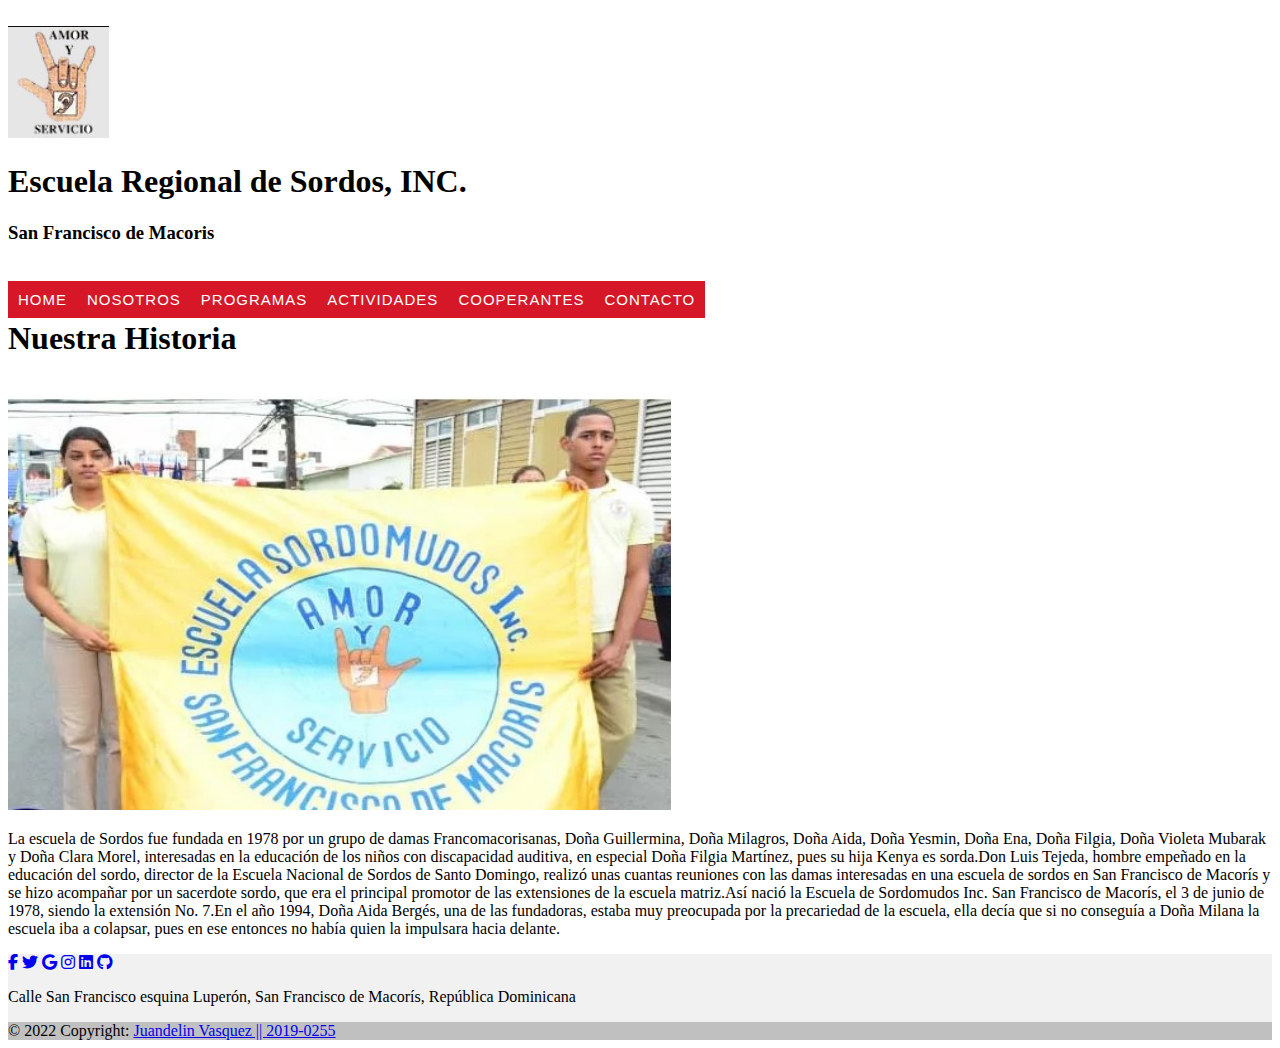
<file: nosotros/historia.html>
<!DOCTYPE html>
<html lang="en">

<head>
    <meta charset="UTF-8">
    <meta http-equiv="X-UA-Compatible" content="IE=edge">
    <meta name="viewport" content="width=device-width, initial-scale=1.0">
    <title>Final Digital 4</title>
    <link href="https://cdn.jsdelivr.net/npm/bootstrap@5.1.3/dist/css/bootstrap.min.css" rel="stylesheet"
        integrity="sha384-1BmE4kWBq78iYhFldvKuhfTAU6auU8tT94WrHftjDbrCEXSU1oBoqyl2QvZ6jIW3" crossorigin="anonymous">
    <link rel="stylesheet" href="https://cdnjs.cloudflare.com/ajax/libs/font-awesome/6.1.1/css/all.min.css">
    <link rel="stylesheet" href="../style/css.css">
</head>

<body>
    <br>
    <div class="d-flex flex-row justify-content-center">
        <img src="../img/logo.jpg" alt="logo">
        <div>
            <h1>Escuela Regional de Sordos, INC.</h1>
            <h3>San Francisco de Macoris</h3>
        </div>
    </div><br>
    <div class="d-flex flex-row justify-content-center">
        <nav id="menu">
            <ul>
                <li><a href="../index.html">Home</a></li>
                <li><a href="../nosotros.html">Nosotros</a>
                    <ul>
                        <li><a href="patronato.html">El patronato</a></li>
                        <li><a href="personal.html">Nuestro Personal</a></li>
                        <li><a href="historia.html">Nuestra Historia</a></li>
                    </ul>
                </li>
                <li><a href="../programas.html">Programas</a></li>
                <li><a href="../actividades.html">Actividades</a>
                    <ul>
                        <li><a href="../actividades/SSocial.html">Servicio Social</a></li>
                        <li><a href="../actividades/cultural.html">Cultural</a></li>
                        <li><a href="../actividades/manualidades.html">Manualidades</a></li>
                        <li><a href="../actividades/actualidad.html">Actualidad</a></li>
                    </ul>
                </li>
                <li><a href="../cooperantes.html">Cooperantes</a>
                    <ul>
                        <li><a href="../cooperantes/niñodelmundo.html">Niños del Mundo</a></li>
                        <li><a href="../cooperantes/fundacionBuba.html">Fundacion Buba</a></li>
                    </ul>
                </li>
                <li><a href="contacto.html">Contacto</a></li>
            </ul>
        </nav>
    </div>

    <div class="container col-md-6 d-flex flex-column justify-content-center mb-2 mt-2 text-justify">
        <br>
        <h1>Nuestra Historia</h1>
        <br>
        <img style="width: 663px; height: 414px;" src="../img/nosotros/historia/historia.jpg" alt="">
        <p>
            La escuela de Sordos fue fundada en 1978 por un grupo de damas Francomacorisanas, Doña Guillermina, Doña
            Milagros, Doña Aida, Doña Yesmin, Doña Ena, Doña Filgia, Doña Violeta Mubarak y Doña Clara Morel,
            interesadas en la educación de los niños con discapacidad auditiva, en especial Doña Filgia Martínez, pues
            su hija Kenya es sorda.Don Luis Tejeda, hombre empeñado en la educación del sordo, director de la Escuela Nacional de Sordos de
            Santo Domingo, realizó unas cuantas reuniones con las damas interesadas en una escuela de sordos en San
            Francisco de Macorís y se hizo acompañar por un sacerdote sordo, que era el principal promotor de las
            extensiones de la escuela matriz.Así nació la Escuela de Sordomudos Inc. San Francisco de Macorís, el 3 de
            junio de 1978, siendo la extensión No. 7.En el año 1994, Doña Aida Bergés, una de las fundadoras, estaba muy preocupada por la precariedad de la
            escuela, ella decía que si no conseguía a Doña Milana la escuela iba a colapsar, pues en ese entonces no
            había quien la impulsara hacia delante.
        </p>
    </div>

</body>
<footer class="text-center text-white" style="background-color: #f1f1f1;">
    <div class="container pt-4">
        <section class="mb-4">
            <a
        class="btn btn-link btn-floating btn-lg text-dark m-1"
        href="#!"
        role="button"
        data-mdb-ripple-color="dark"
        ><i class="fab fa-facebook-f"></i
      ></a>

      <!-- Twitter -->
      <a
        class="btn btn-link btn-floating btn-lg text-dark m-1"
        href="#!"
        role="button"
        data-mdb-ripple-color="dark"
        ><i class="fab fa-twitter"></i
      ></a>

      <!-- Google -->
      <a
        class="btn btn-link btn-floating btn-lg text-dark m-1"
        href="#!"
        role="button"
        data-mdb-ripple-color="dark"
        ><i class="fab fa-google"></i
      ></a>

      <!-- Instagram -->
      <a
        class="btn btn-link btn-floating btn-lg text-dark m-1"
        href="#!"
        role="button"
        data-mdb-ripple-color="dark"
        ><i class="fab fa-instagram"></i
      ></a>

      <!-- Linkedin -->
      <a
        class="btn btn-link btn-floating btn-lg text-dark m-1"
        href="#!"
        role="button"
        data-mdb-ripple-color="dark"
        ><i class="fab fa-linkedin"></i
      ></a>
      <!-- Github -->
      <a
        class="btn btn-link btn-floating btn-lg text-dark m-1"
        href="#!"
        role="button"
        data-mdb-ripple-color="dark"
        ><i class="fab fa-github"></i
      ></a>
            <p>
                Calle San Francisco esquina Luperón, San Francisco de Macorís, República Dominicana
            </p>
        </section>
    </div>
    <div class="text-center text-dark p-3" style="background-color: rgba(0, 0, 0, 0.2);">
        © 2022 Copyright:
        <a class="text-dark" href="https://virtual.itsc.edu.do/user/profile.php?id=5825" target="_blank">Juandelin
            Vasquez || 2019-0255</a>
    </div>
</footer>

</html>
</file>
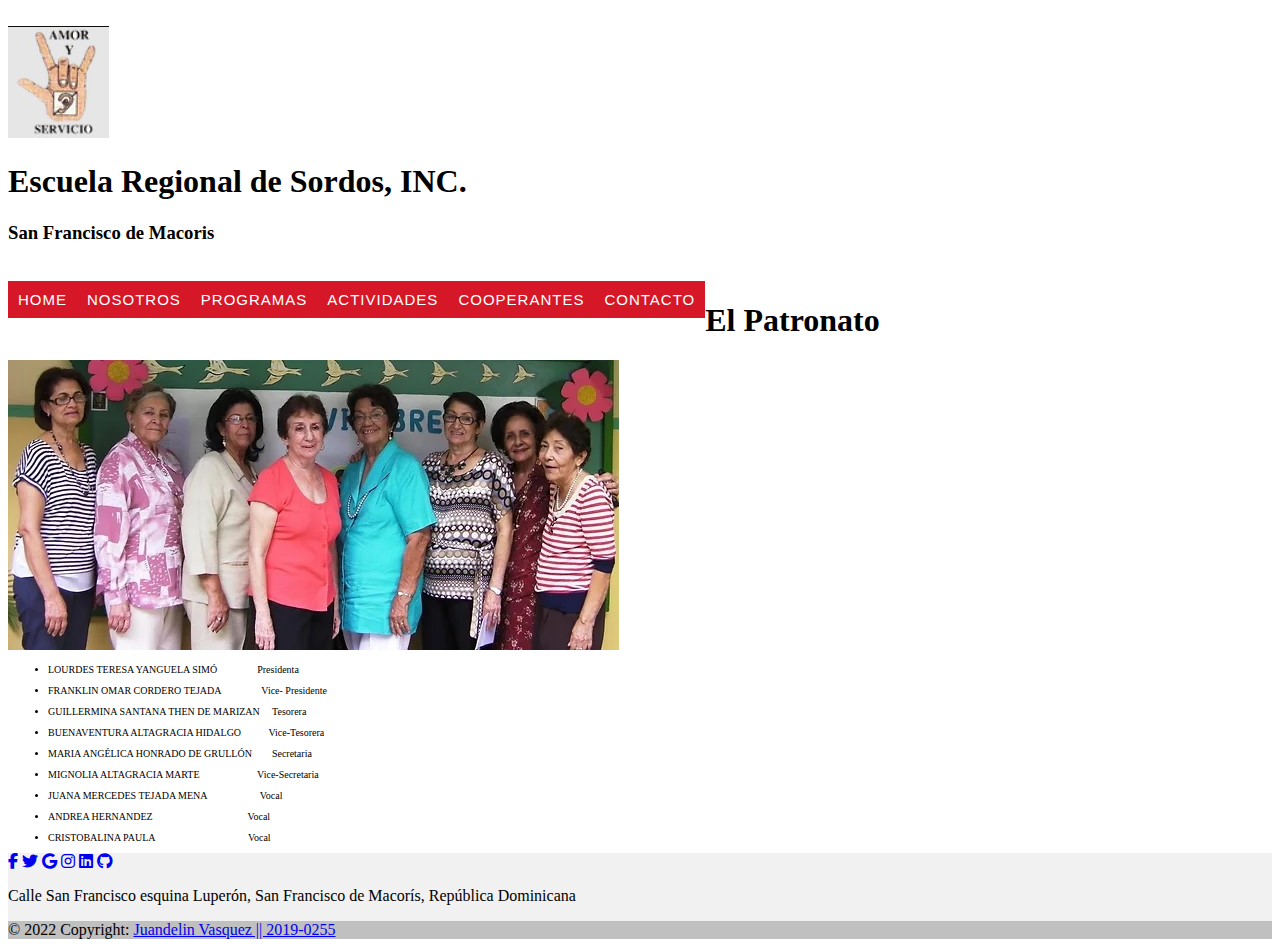
<file: nosotros/patronato.html>
<!DOCTYPE html>
<html lang="en">

<head>
    <meta charset="UTF-8">
    <meta http-equiv="X-UA-Compatible" content="IE=edge">
    <meta name="viewport" content="width=device-width, initial-scale=1.0">
    <title>Final Digital 4</title>
    <link href="https://cdn.jsdelivr.net/npm/bootstrap@5.1.3/dist/css/bootstrap.min.css" rel="stylesheet"
        integrity="sha384-1BmE4kWBq78iYhFldvKuhfTAU6auU8tT94WrHftjDbrCEXSU1oBoqyl2QvZ6jIW3" crossorigin="anonymous">
    <link rel="stylesheet" href="https://cdnjs.cloudflare.com/ajax/libs/font-awesome/6.1.1/css/all.min.css">
    <link rel="stylesheet" href="../style/css.css">
</head>

<body>
    <br>
    <div class="d-flex flex-row justify-content-center">
        <img src="../img/logo.jpg" alt="logo">
        <div>
            <h1>Escuela Regional de Sordos, INC.</h1>
            <h3>San Francisco de Macoris</h3>
        </div>
    </div><br>
    <div class="d-flex flex-row justify-content-center">
        <nav id="menu">
            <ul>
                <li><a href="../index.html">Home</a></li>
                <li><a href="../nosotros.html">Nosotros</a>
                    <ul>
                        <li><a href="patronato.html">El patronato</a></li>
                        <li><a href="personal.html">Nuestro Personal</a></li>
                        <li><a href="historia.html">Nuestra Historia</a></li>
                    </ul>
                </li>
                <li><a href="../programas.html">Programas</a></li>
                <li><a href="../actividades.html">Actividades</a>
                    <ul>
                        <li><a href="../actividades/SSocial.html">Servicio Social</a></li>
                        <li><a href="../actividades/cultural.html">Cultural</a></li>
                        <li><a href="../actividades/manualidades.html">Manualidades</a></li>
                        <li><a href="../actividades/actualidad.html">Actualidad</a></li>
                    </ul>
                </li>
                <li><a href="../cooperantes.html">Cooperantes</a>
                    <ul>
                        <li><a href="../cooperantes/niñodelmundo.html">Niños del Mundo</a></li>
                        <li><a href="../cooperantes/fundacionBuba.html">Fundacion Buba</a></li>
                    </ul>
                </li>
                <li><a href="contacto.html">Contacto</a></li>
            </ul>
        </nav>
    </div>

    <div class="container d-flex flex-column justify-content-center">
        <h1>El Patronato</h1>
        <div class="container d-flex mt-4 mb-2">
            <img src="../img/nosotros/Patronato/patronato.jpg" alt="">
            <ul style="font-size:10px;">
                <li>
                    <p style="font-size:10px;">LOURDES TERESA YANGUELA SIMÓ&nbsp;
                        &nbsp;&nbsp;&nbsp;&nbsp;&nbsp;&nbsp;&nbsp; &nbsp;&nbsp;&nbsp;&nbsp;&nbsp; Presidenta</p>
                </li>
                <li>
                    <p style="font-size:10px;">FRANKLIN OMAR CORDERO
                        TEJADA&nbsp;&nbsp;&nbsp;&nbsp;&nbsp;&nbsp;&nbsp;&nbsp;&nbsp;&nbsp;&nbsp;&nbsp;&nbsp;&nbsp;&nbsp;
                        Vice- Presidente</p>
                </li>
    
                <li>
                    <p style="font-size:10px;">GUILLERMINA SANTANA THEN DE MARIZAN&nbsp;&nbsp;&nbsp;&nbsp;
                        Tesorera</p>
                </li>
    
                <li>
                    <p style="font-size:10px;">BUENAVENTURA ALTAGRACIA
                        HIDALGO&nbsp;&nbsp;&nbsp;&nbsp;&nbsp;&nbsp;&nbsp;&nbsp; &nbsp; Vice-Tesorera</p>
                </li>
    
                <li>
                    <p style="font-size:10px;">MARIA ANGÉLICA HONRADO DE
                        GRULLÓN&nbsp;&nbsp;&nbsp;&nbsp;&nbsp; &nbsp; Secretaria</p>
                </li>
    
                <li>
                    <p style="font-size:10px;">MIGNOLIA ALTAGRACIA MARTE&nbsp; &nbsp; &nbsp; &nbsp; &nbsp;
                        &nbsp; &nbsp; &nbsp; &nbsp; &nbsp; &nbsp; &nbsp;Vice-Secretaria</p>
                </li>
    
                <li>
                    <p style="font-size:10px;">JUANA MERCEDES TEJADA
                        MENA&nbsp;&nbsp;&nbsp;&nbsp;&nbsp;&nbsp;&nbsp;&nbsp;&nbsp;&nbsp;&nbsp;&nbsp;&nbsp;&nbsp;&nbsp;&nbsp;&nbsp;
                        &nbsp;&nbsp; Vocal</p>
                </li>
                <li>
                    <p style="font-size:10px;">ANDREA
                        HERNANDEZ&nbsp;&nbsp;&nbsp;&nbsp;&nbsp;&nbsp;&nbsp;&nbsp;&nbsp;&nbsp;&nbsp;&nbsp;&nbsp;&nbsp;&nbsp;&nbsp;&nbsp;&nbsp;&nbsp;&nbsp;&nbsp;&nbsp;&nbsp;&nbsp;&nbsp;&nbsp;&nbsp;&nbsp;&nbsp;&nbsp;&nbsp;&nbsp;&nbsp;&nbsp;
                        &nbsp;&nbsp; Vocal</p>
                </li>
    
                <li>
                    <p style="font-size:10px;">CRISTOBALINA PAULA&nbsp; &nbsp; &nbsp; &nbsp; &nbsp; &nbsp;
                        &nbsp; &nbsp; &nbsp; &nbsp; &nbsp; &nbsp; &nbsp; &nbsp;&nbsp;&nbsp; &nbsp; &nbsp; &nbsp; &nbsp;Vocal
                    </p>
                </li>
            </ul>
        </div>
    </div>

</body>
<footer class="text-center text-white" style="background-color: #f1f1f1;">
    <div class="container pt-4">
        <section class="mb-4">
            <a
        class="btn btn-link btn-floating btn-lg text-dark m-1"
        href="#!"
        role="button"
        data-mdb-ripple-color="dark"
        ><i class="fab fa-facebook-f"></i
      ></a>

      <!-- Twitter -->
      <a
        class="btn btn-link btn-floating btn-lg text-dark m-1"
        href="#!"
        role="button"
        data-mdb-ripple-color="dark"
        ><i class="fab fa-twitter"></i
      ></a>

      <!-- Google -->
      <a
        class="btn btn-link btn-floating btn-lg text-dark m-1"
        href="#!"
        role="button"
        data-mdb-ripple-color="dark"
        ><i class="fab fa-google"></i
      ></a>

      <!-- Instagram -->
      <a
        class="btn btn-link btn-floating btn-lg text-dark m-1"
        href="#!"
        role="button"
        data-mdb-ripple-color="dark"
        ><i class="fab fa-instagram"></i
      ></a>

      <!-- Linkedin -->
      <a
        class="btn btn-link btn-floating btn-lg text-dark m-1"
        href="#!"
        role="button"
        data-mdb-ripple-color="dark"
        ><i class="fab fa-linkedin"></i
      ></a>
      <!-- Github -->
      <a
        class="btn btn-link btn-floating btn-lg text-dark m-1"
        href="#!"
        role="button"
        data-mdb-ripple-color="dark"
        ><i class="fab fa-github"></i
      ></a>
            <p>
                Calle San Francisco esquina Luperón, San Francisco de Macorís, República Dominicana
            </p>
        </section>
    </div>
    <div class="text-center text-dark p-3" style="background-color: rgba(0, 0, 0, 0.2);">
        © 2022 Copyright:
        <a class="text-dark" href="https://virtual.itsc.edu.do/user/profile.php?id=5825" target="_blank">Juandelin
            Vasquez || 2019-0255</a>
    </div>
</footer>

</html>
</file>
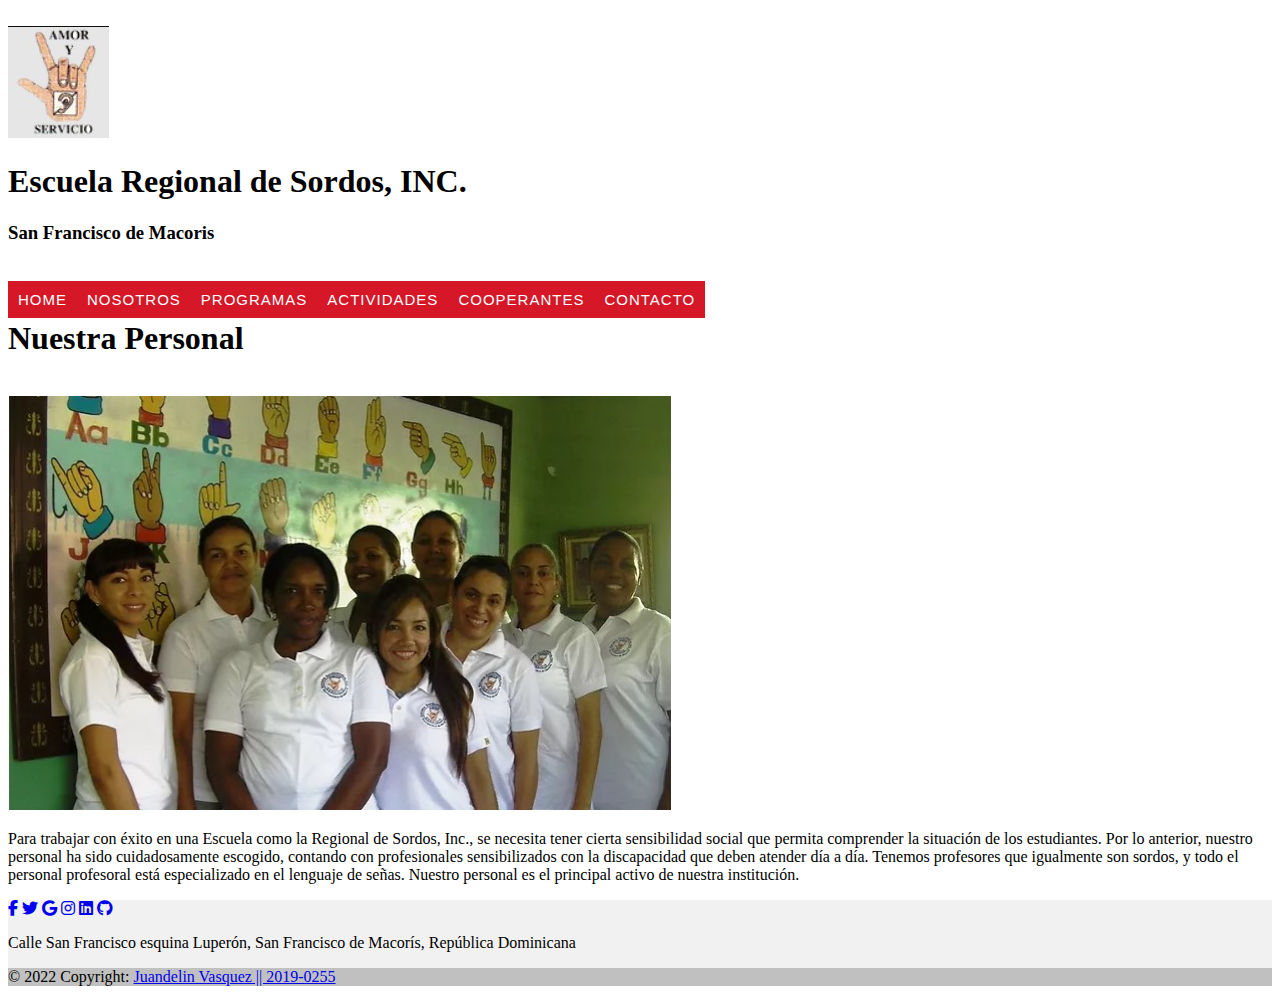
<file: nosotros/personal.html>
<!DOCTYPE html>
<html lang="en">

<head>
    <meta charset="UTF-8">
    <meta http-equiv="X-UA-Compatible" content="IE=edge">
    <meta name="viewport" content="width=device-width, initial-scale=1.0">
    <title>Final Digital 4</title>
    <link href="https://cdn.jsdelivr.net/npm/bootstrap@5.1.3/dist/css/bootstrap.min.css" rel="stylesheet"
        integrity="sha384-1BmE4kWBq78iYhFldvKuhfTAU6auU8tT94WrHftjDbrCEXSU1oBoqyl2QvZ6jIW3" crossorigin="anonymous">
    <link rel="stylesheet" href="https://cdnjs.cloudflare.com/ajax/libs/font-awesome/6.1.1/css/all.min.css">
    <link rel="stylesheet" href="../style/css.css">
</head>

<body>
    <br>
    <div class="d-flex flex-row justify-content-center">
        <img src="../img/logo.jpg" alt="logo">
        <div>
            <h1>Escuela Regional de Sordos, INC.</h1>
            <h3>San Francisco de Macoris</h3>
        </div>
    </div><br>
    <div class="d-flex flex-row justify-content-center">
        <nav id="menu">
            <ul>
                <li><a href="../index.html">Home</a></li>
                <li><a href="../nosotros.html">Nosotros</a>
                    <ul>
                        <li><a href="patronato.html">El patronato</a></li>
                        <li><a href="personal.html">Nuestro Personal</a></li>
                        <li><a href="historia.html">Nuestra Historia</a></li>
                    </ul>
                </li>
                <li><a href="../programas.html">Programas</a></li>
                <li><a href="../actividades.html">Actividades</a>
                    <ul>
                        <li><a href="../actividades/SSocial.html">Servicio Social</a></li>
                        <li><a href="../actividades/cultural.html">Cultural</a></li>
                        <li><a href="../actividades/manualidades.html">Manualidades</a></li>
                        <li><a href="../actividades/actualidad.html">Actualidad</a></li>
                    </ul>
                </li>
                <li><a href="../cooperantes.html">Cooperantes</a>
                    <ul>
                        <li><a href="../cooperantes/niñodelmundo.html">Niños del Mundo</a></li>
                        <li><a href="../cooperantes/fundacionBuba.html">Fundacion Buba</a></li>
                    </ul>
                </li>
                <li><a href="contacto.html">Contacto</a></li>
            </ul>
        </nav>
    </div>

    <div class="container col-md-6 d-flex flex-column justify-content-center mb-2 mt-2 text-justify">
        <br>
        <h1>Nuestra Personal</h1>
        <br>
        <img style="width: 663px; height: 414px;" src="../img/nosotros/Personal/personal.jpg" alt="">
        <p>
            Para trabajar con éxito en una Escuela como la Regional de Sordos, Inc., se necesita tener cierta
            sensibilidad social que permita comprender la situación de los estudiantes.
            Por lo anterior, nuestro personal ha sido cuidadosamente escogido, contando con profesionales sensibilizados
            con la discapacidad que deben atender día a día.
            Tenemos profesores que igualmente son sordos, y todo el personal profesoral está especializado en el
            lenguaje de señas.
            Nuestro personal es el principal activo de nuestra institución.
        </p>
    </div>

</body>
<footer class="text-center text-white" style="background-color: #f1f1f1;">
    <div class="container pt-4">
        <section class="mb-4">
            <a
        class="btn btn-link btn-floating btn-lg text-dark m-1"
        href="#!"
        role="button"
        data-mdb-ripple-color="dark"
        ><i class="fab fa-facebook-f"></i
      ></a>

      <!-- Twitter -->
      <a
        class="btn btn-link btn-floating btn-lg text-dark m-1"
        href="#!"
        role="button"
        data-mdb-ripple-color="dark"
        ><i class="fab fa-twitter"></i
      ></a>

      <!-- Google -->
      <a
        class="btn btn-link btn-floating btn-lg text-dark m-1"
        href="#!"
        role="button"
        data-mdb-ripple-color="dark"
        ><i class="fab fa-google"></i
      ></a>

      <!-- Instagram -->
      <a
        class="btn btn-link btn-floating btn-lg text-dark m-1"
        href="#!"
        role="button"
        data-mdb-ripple-color="dark"
        ><i class="fab fa-instagram"></i
      ></a>

      <!-- Linkedin -->
      <a
        class="btn btn-link btn-floating btn-lg text-dark m-1"
        href="#!"
        role="button"
        data-mdb-ripple-color="dark"
        ><i class="fab fa-linkedin"></i
      ></a>
      <!-- Github -->
      <a
        class="btn btn-link btn-floating btn-lg text-dark m-1"
        href="#!"
        role="button"
        data-mdb-ripple-color="dark"
        ><i class="fab fa-github"></i
      ></a>
            <p>
                Calle San Francisco esquina Luperón, San Francisco de Macorís, República Dominicana
            </p>
        </section>
    </div>
    <div class="text-center text-dark p-3" style="background-color: rgba(0, 0, 0, 0.2);">
        © 2022 Copyright:
        <a class="text-dark" href="https://virtual.itsc.edu.do/user/profile.php?id=5825" target="_blank">Juandelin
            Vasquez || 2019-0255</a>
    </div>
</footer>

</html>
</file>
<file: style/css.css>
#menu ul li {
    background-color:#d61727;
}

#menu ul {
  list-style:none;
  margin:0;
  padding:0;
}

#menu ul a {
  display:block;
  color:#fff;
  text-decoration:none;
  font-weight:400;
  font-size:15px;
  padding:10px;
  font-family:"HelveticaNeue", "Helvetica Neue", Helvetica, Arial, sans-serif;
  text-transform:uppercase;
  letter-spacing:1px;
}

#menu ul li {
  position:relative;
  float:left;
  margin:0;
}

#menu ul li:hover {
  opacity: 0.7;
}

#menu ul ul {
  display:none;
  position:absolute;
  top:100%;
  left:0;
  padding:0;
}

#menu ul ul li {
  float:none;
  width:150px
}

#menu ul ul a {
  line-height:120%;
  padding:10px 15px;
}

#menu ul li:hover > ul {
  display:block;
}

p {
    color: #000;
}
</file>
